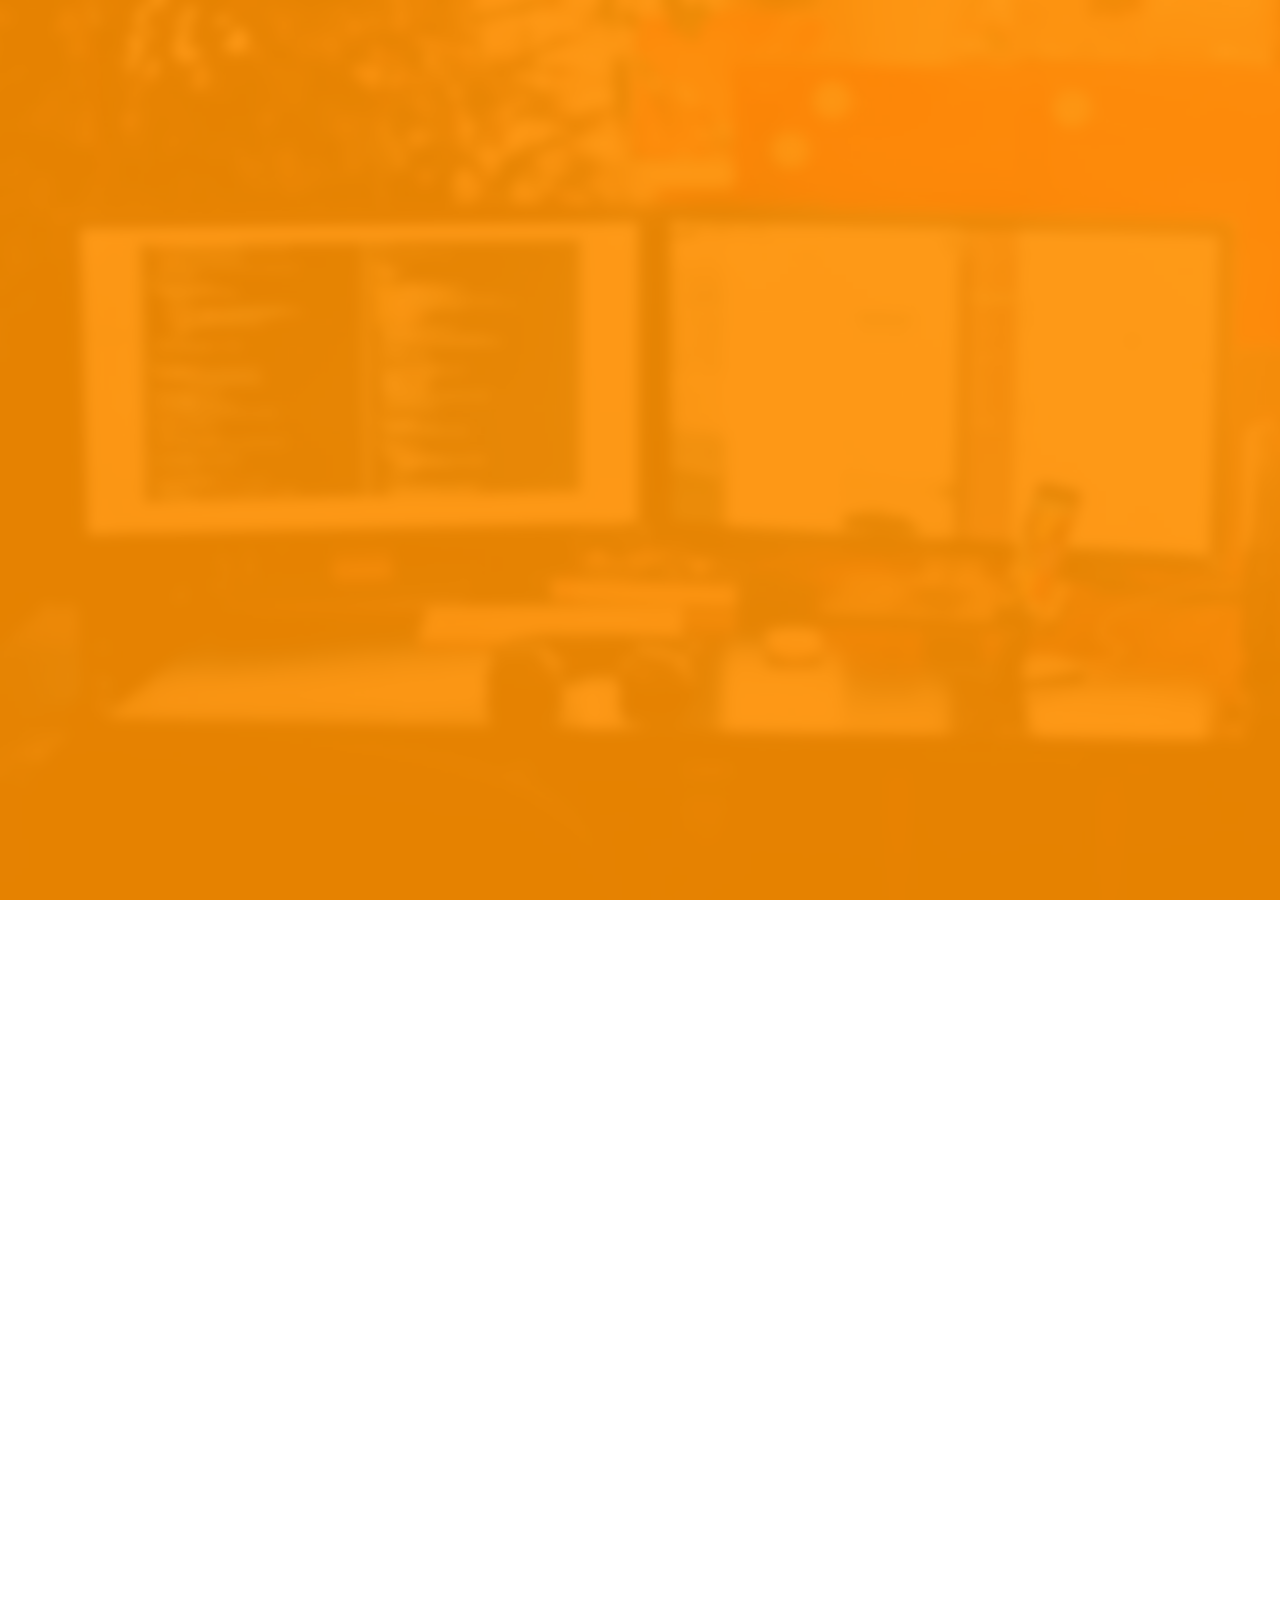
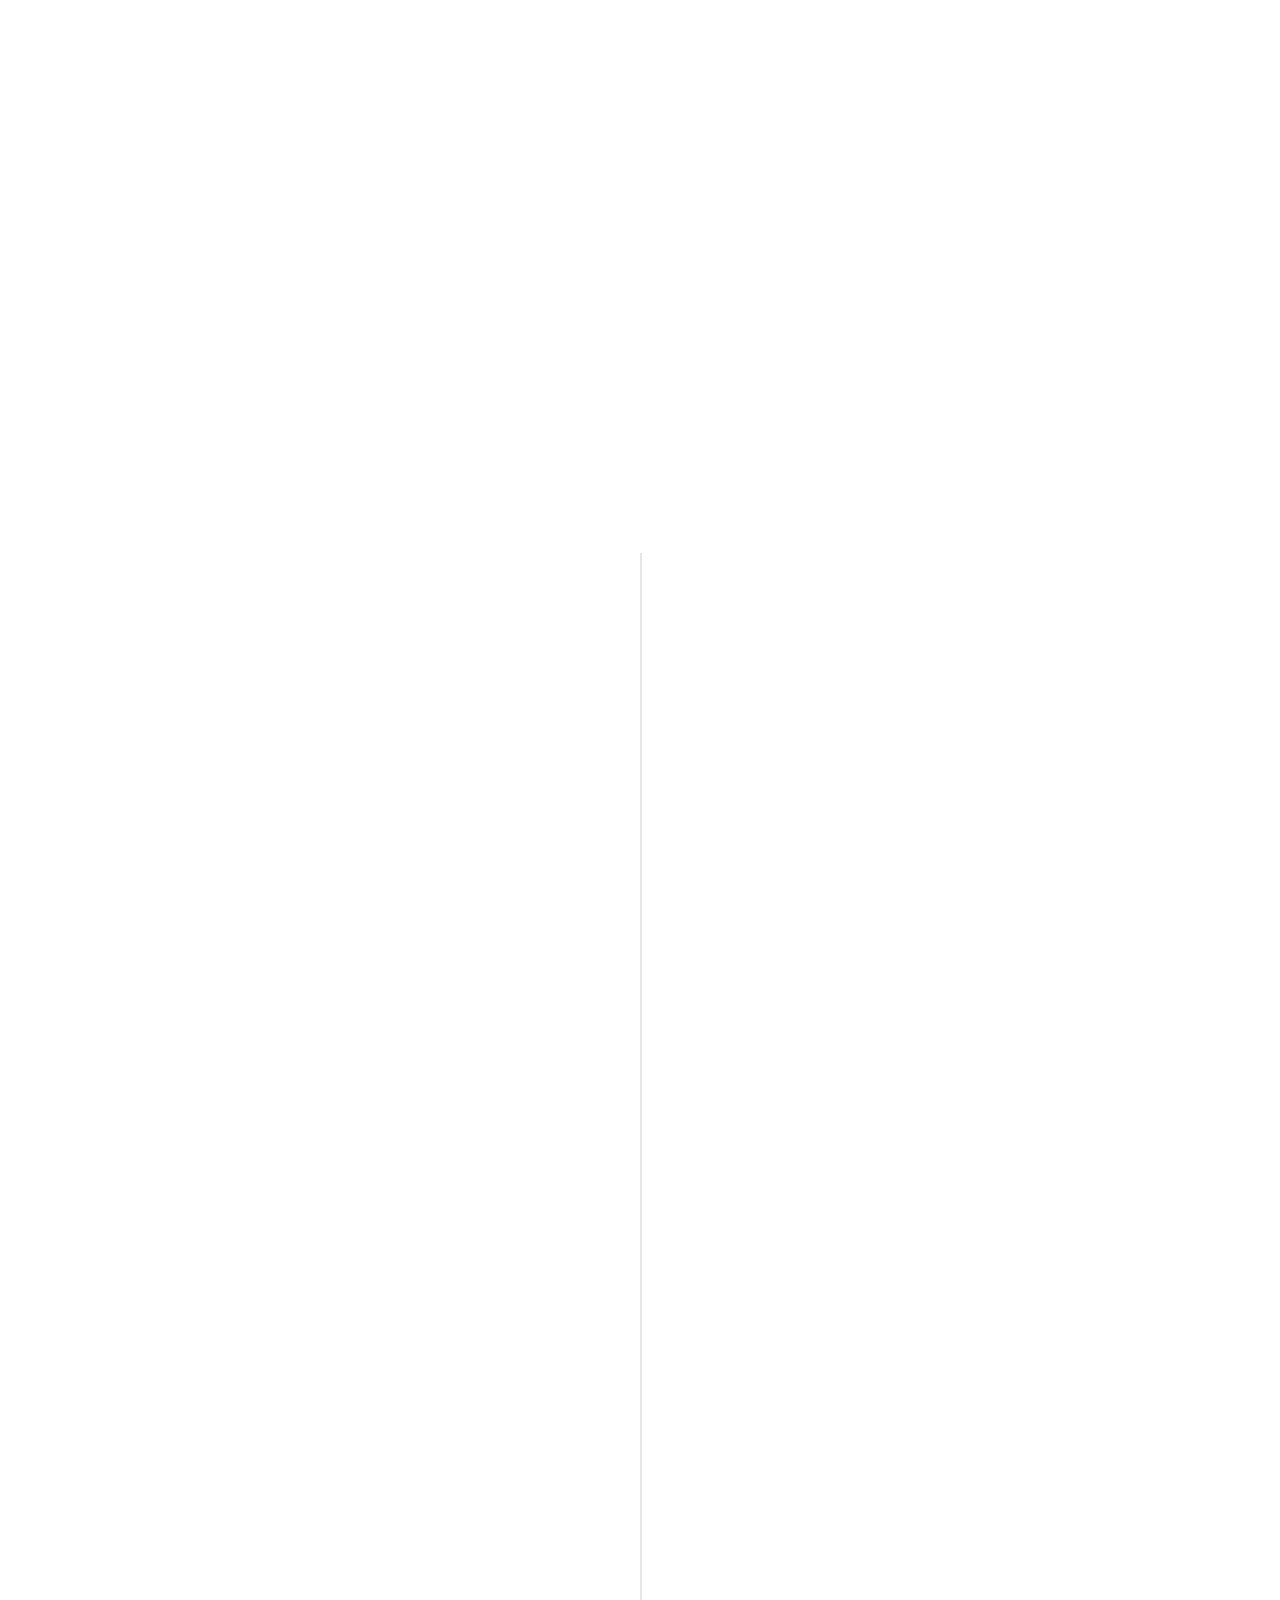
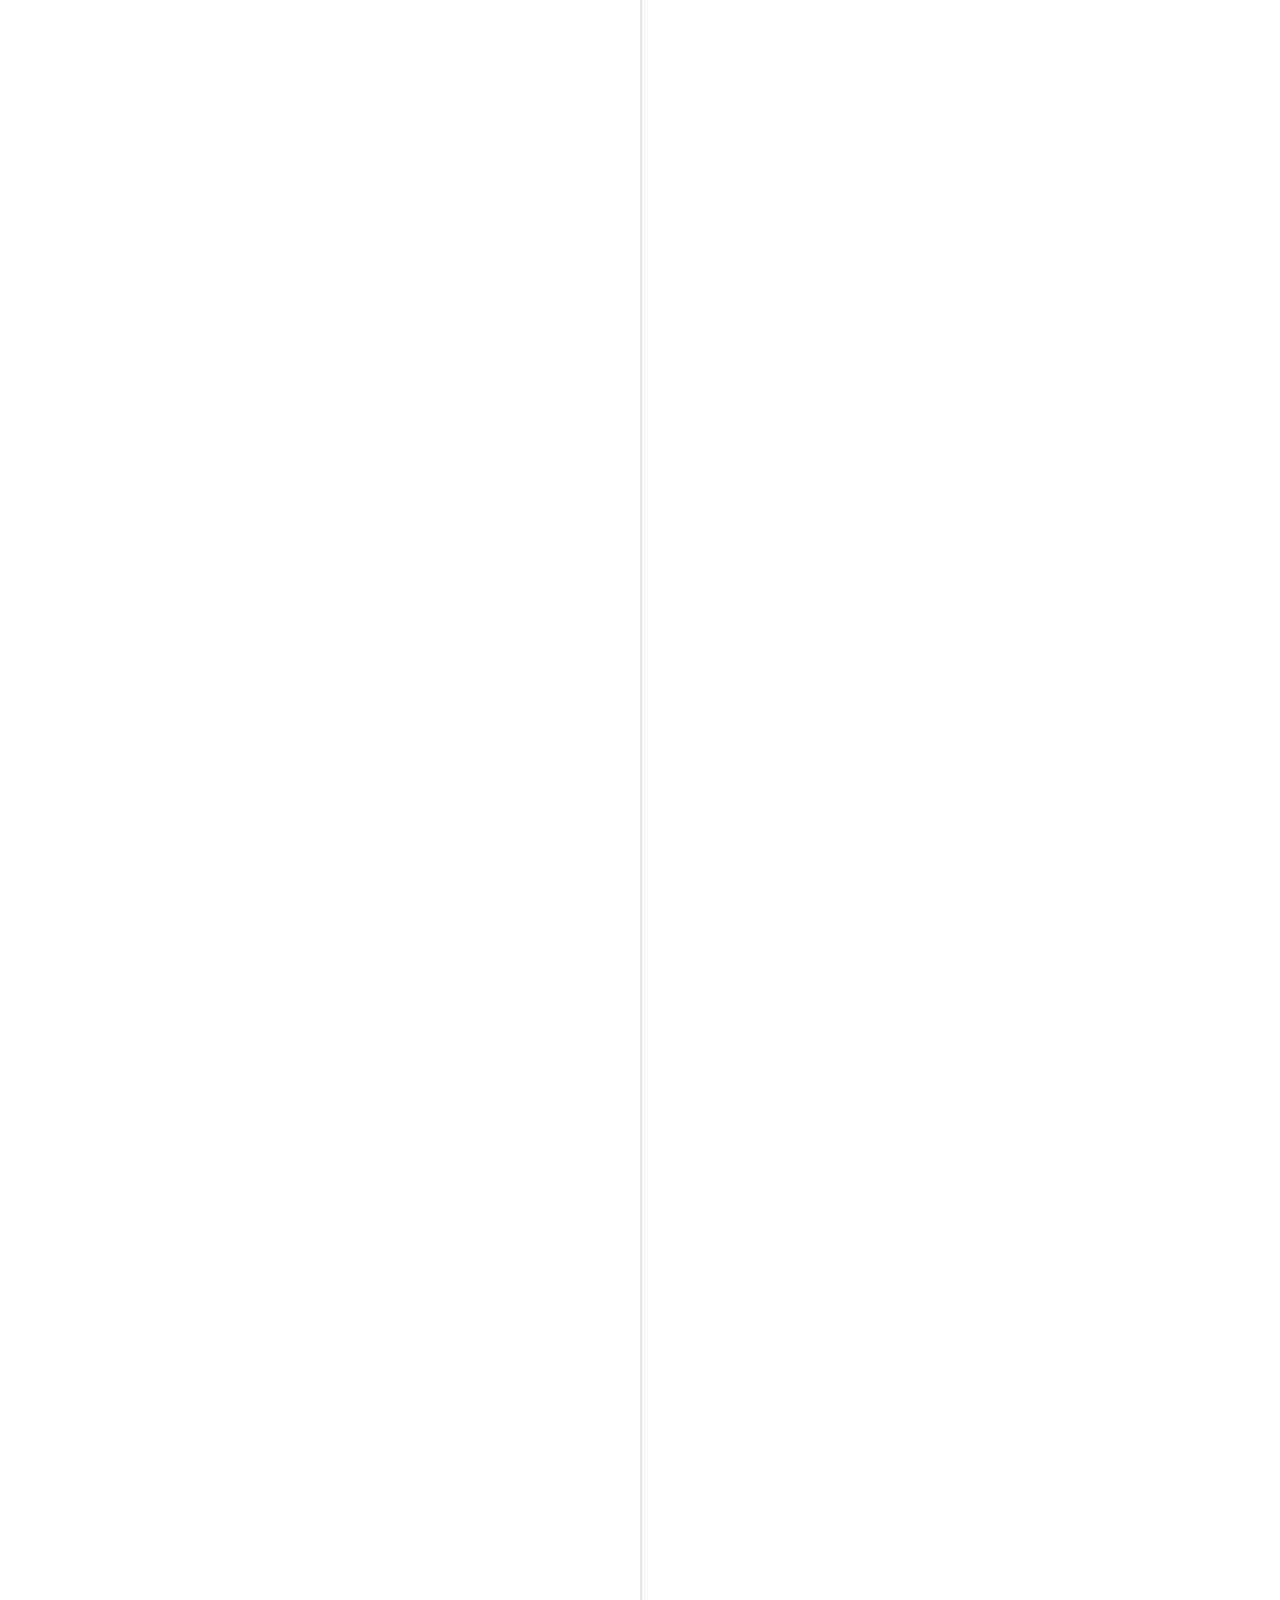
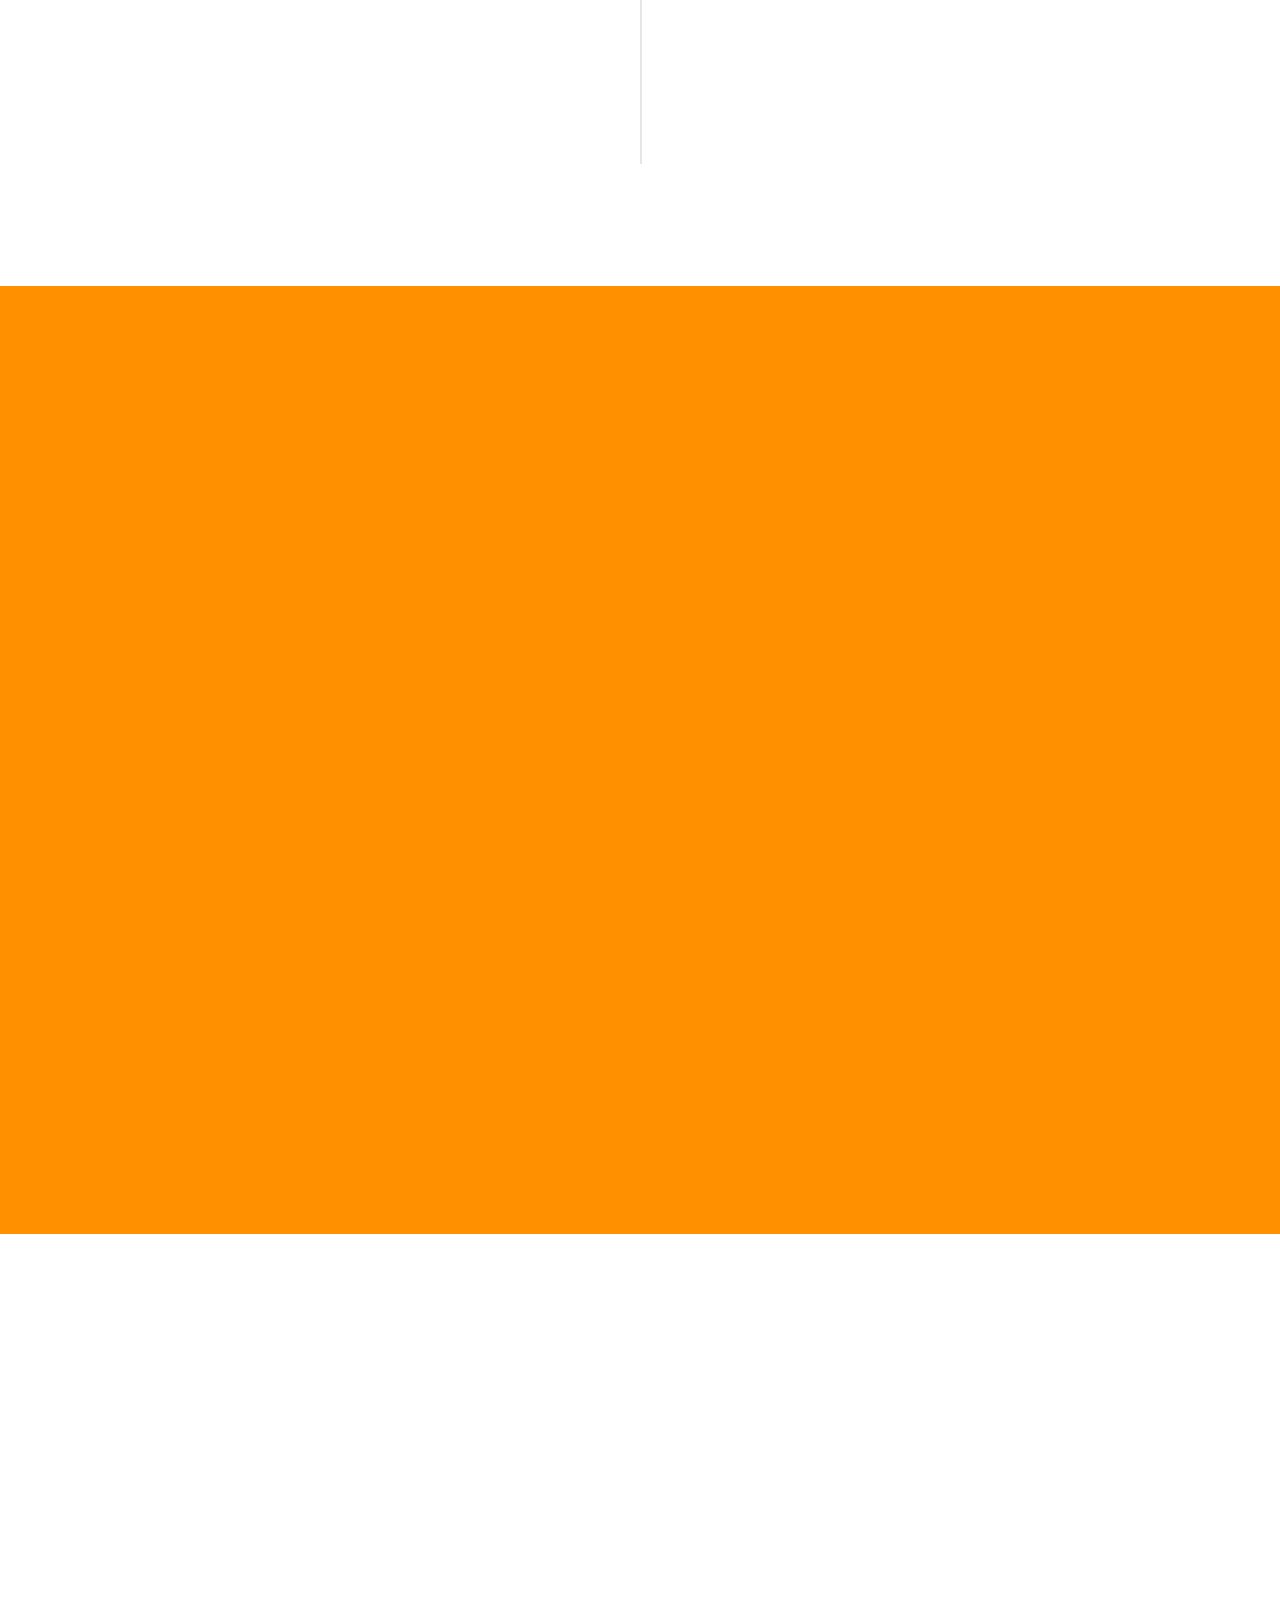
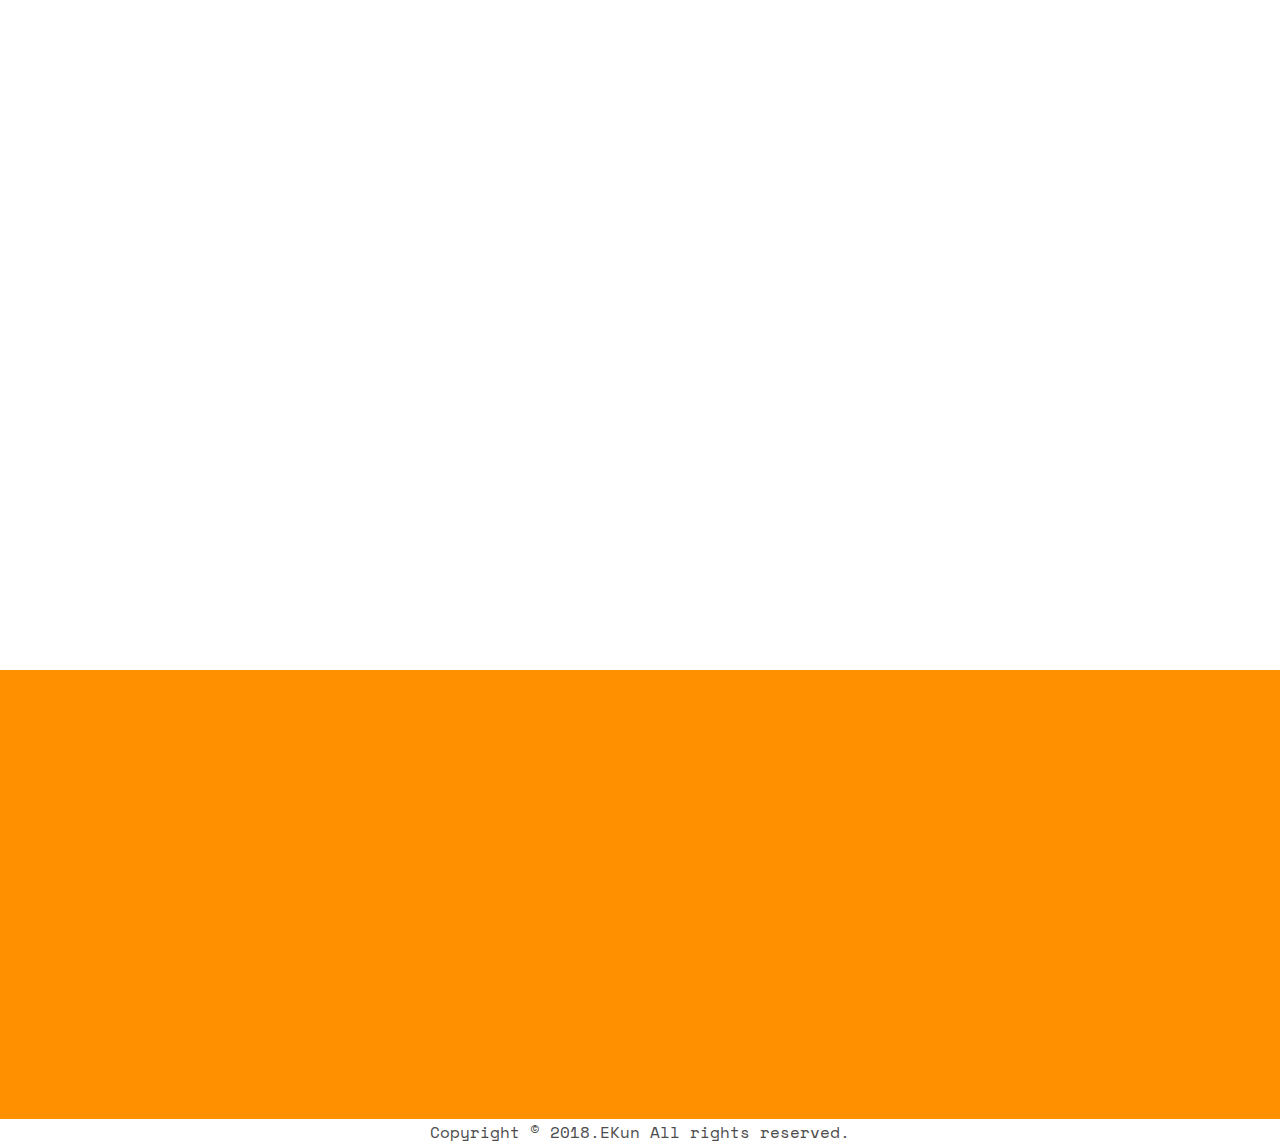
<file: index.html>
<!DOCTYPE HTML>
<html>
<head>
<meta charset="utf-8">
<meta http-equiv="X-UA-Compatible" content="IE=edge">
<title>Home</title>
<meta name="viewport" content="width=device-width, initial-scale=1">
<meta name="description" content="" />
<meta name="keywords" content="" />
<meta name="author" content="" />
<!-- Facebook and Twitter integration -->
<meta property="og:title" content=""/>
<meta property="og:image" content=""/>
<meta property="og:url" content=""/>
<meta property="og:site_name" content=""/>
<meta property="og:description" content=""/>
<meta name="twitter:title" content="" />
<meta name="twitter:image" content="" />
<meta name="twitter:url" content="" />
<meta name="twitter:card" content="" />

<link href="https://fonts.googleapis.com/css?family=Space+Mono" rel="stylesheet">
<link href="https://fonts.googleapis.com/css?family=Kaushan+Script" rel="stylesheet">

<!-- Animate.css -->
<link rel="stylesheet" href="css/animate.css">
<!-- Icomoon Icon Fonts-->
<link rel="stylesheet" href="css/icomoon.css">
<!-- Bootstrap  -->
<link rel="stylesheet" href="css/bootstrap.css">

<!-- Theme style  -->
<link rel="stylesheet" href="css/style.css">

<!-- Modernizr JS -->
<script src="js/modernizr-2.6.2.min.js"></script>
<!-- FOR IE9 below -->
<!--[if lt IE 9]>
<script src="js/respond.min.js"></script>
<![endif]-->
<script src="layer/dist/jquery.min.js"></script>
<script src="layer/dist/layer.js"></script>
</head>
<body>
	
<div class="fh5co-loader"></div>

<div id="page">	
<header id="fh5co-header" class="fh5co-cover js-fullheight" role="banner" style="background-image:url(images/cover_bg_3.jpg);" data-stellar-background-ratio="0.5">
	<div class="overlay"></div>
	<div class="container">
		<div class="row">
			<div class="col-md-8 col-md-offset-2 text-center">
				<div class="display-t js-fullheight">
					<div class="display-tc js-fullheight animate-box" data-animate-effect="fadeIn">
						<div onClick="myself()" class="profile-thumb" style="background: url(images/myself.jpg);"></div>
						<h1><span>Ekun</span></h1>
						<h3><span>前端开发工程师</span></h3>
						<p>
							<ul class="fh5co-social-icons">
								<li>
									<a onClick="phone()" data-toggle="tooltip" data-placement="bottom" title="156 0298 2412"><i class="icon-phone"></i></a>
							  </li>
								<li>
									<a onClick="wechat()" data-toggle="tooltip" data-placement="bottom" title="点击加我微信"><i class="icon-qrcode"></i></a>
							  </li>
								<li>
								  <a onClick="email()" data-toggle="tooltip" data-placement="bottom" title="1455211134@qq.com"><i class="icon-mail"></i></a>
							  </li>
								<li>
									<a onClick="address()" data-toggle="tooltip" data-placement="bottom" title="广东深圳"><i class="icon-location"></i></a>
							  </li>
							</ul>
						</p>
					</div>
				</div>
			</div>
		</div>
	</div>
</header>

<div id="fh5co-about" class="animate-box">
	<div class="container">
		<div class="row">
			<div class="col-md-8 col-md-offset-2 text-center fh5co-heading">
				<h2>About Me</h2>
			</div>
		</div>
		<div class="row">
			<div class="col-md-4">
				<ul class="info">
					<li><span class="first-block">姓名：</span><span class="second-block">杨一锟</span></li>
					<li><span class="first-block">电话：</span><span class="second-block">156 0298 2412</span></li>
					<li><span class="first-block">邮箱：</span><span class="second-block">1455211134@qq.com</span></li>
					<li><span class="first-block">网站：</span><span class="second-block">www.ekun.online</span></li>
					<li><span class="first-block">地址：</span><span class="second-block">广东 深圳</span></li>
				</ul>
			</div>
			<div class="col-md-8">
				<h2>您好哈！</br/>欢迎来到我的主页！</h2>
				<p>我来自深圳，2019年应届毕业生一枚，现在寻求前端开发的相关工作，如果您恰好需要人，而我也恰好符合您公司用人标准，尽快和我联系吧，谢谢。</p>
				<p>我在校学习的专业是物联网应用技术，专业课程里涉及到了许多与前端有关知识，自己兴趣也在这一块，课余也在不断学习新的知识来充实自己，目前学习方向主要在前端开发方面，但是数据库这些也有接触，今后的职业规划是朝着全栈发展。</p>
				<p>目前，熟悉W3C标准，熟练掌握DIV+CSS页面架构和布局，能应用HTML（HTML5）+CSS(3.0)+JavaScript技术开发符合W3C规范的前端页面，并对主流的浏览器的兼容性有一定了解。</p>
				<p>具备良好的分析、解决问题的能力，重视团队合作，拥有良好的沟通能力。</p>
				<p>关注新兴互联网，喜欢互联网相关的知识，希望从事互联网产品、前端开发等技术岗位。</p>
				<p>
					<ul class="fh5co-social-icons">
						<li>
								<a onClick="phone()" data-toggle="tooltip" data-placement="bottom" title="156 0298 2412"><i class="icon-phone"></i></a>
							  </li>
								<li>
									<a onClick="wechat()" data-toggle="tooltip" data-placement="bottom" title="点击加我微信"><i class="icon-qrcode"></i></a>
							  </li>
								<li>
								  <a onClick="email()" data-toggle="tooltip" data-placement="bottom" title="1455211134@qq.com"><i class="icon-mail"></i></a>
							  </li>
								<li><a onClick="address()" data-toggle="tooltip" data-placement="bottom" title="广东深圳"><i class="icon-location"></i></a>
							  </li>
					</ul>
				</p>
			</div>
		</div>
	</div>
</div>

<div id="fh5co-resume" class="fh5co-bg-color">
	<div class="container">
		<div class="row animate-box">
			<div class="col-md-8 col-md-offset-2 text-center fh5co-heading">
				<h2>My Resume</h2>
			</div>
		</div>
		<div class="row">
			<div class="col-md-12 col-md-offset-0">
				<ul class="timeline">
					<li class="timeline-heading text-center animate-box">
						<div><h3>工作经历</h3></div>
					</li>
					<li class="animate-box timeline-unverted">
						<div class="timeline-badge"><i class="icon-suitcase"></i></div>
						<div class="timeline-panel">
							<div class="timeline-heading">
								<h3 class="timeline-title">AI语音魔镜 项目组长</h3>
								<span class="company">2017.10--2018.10</span>
							</div>
							<div class="timeline-body">
								<p>⒈项目以DuerOS开发平台为基础，自主搭建智能语音交互环境，配置相关的技能，让 镜子能够实现与人语音互动，同时基于Web的实时终端镜面，可使用户便捷获取时 间、天气、新闻、日程提醒等信息并进行交互，为物联网时代提供一种智能化的生活 体验；</p> 
								<p>⒉担任项目组长，负责后台代码编写、协调小组成员工作、参与项目测试；</p> 
								<p>⒊该项目在2018广东省大学生电子设计竞赛中获得二等奖。</p>
							</div>
						</div>
					</li>
					<li class="timeline-inverted animate-box">
						<div class="timeline-badge"><i class="icon-suitcase"></i></div>
						<div class="timeline-panel">
							<div class="timeline-heading">
								<h3 class="timeline-title">Rebirth官网前端界面开发</h3>
								<span class="company">2017.08--2017.12</span>
							</div>
							<div class="timeline-body">
								<p>1.轮滑运动装备销售、活动资讯发布网站；</p>
								<p>2.负责网站前端界面设计与代码编写。</p>
							</div>
						</div>
					</li>
					<li class="animate-box timeline-unverted">
						<div class="timeline-badge"><i class="icon-suitcase"></i></div>
						<div class="timeline-panel">
							<div class="timeline-heading">
								<h3 class="timeline-title">风影轮滑协会 网站主创人</h3>
								<span class="company">2017.05--2017.09</span>
							</div>
							<div class="timeline-body">
								<p>1.轮滑运动相关网站，用于社团宣传、活动资讯、轮滑教学，同时设立广告位推销商品 以增加社团经费收入；</p> 
								<p>2.全面负责网站的策划、美工、后台代码编写和已有程序维护及网络安全问题。</p>
							</div>
						</div>
					</li>

					<br>
					<li class="timeline-heading text-center animate-box">
						<div><h3>教育背景</h3></div>
					</li>
					<li class="timeline-inverted animate-box">
						<div class="timeline-badge"><i class="icon-graduation-cap"></i></div>
						<div class="timeline-panel">
							<div class="timeline-heading">
								<h3 class="timeline-title">深圳大学 本科（成人自考）</h3>
								<span class="company">2017.09--2019.06</span>
							</div>
							<div class="timeline-body">
								<p>专业：销售管理</p>
							</div>
						</div>
					</li>
					<li class="animate-box timeline-unverted">
						<div class="timeline-badge"><i class="icon-graduation-cap"></i></div>
						<div class="timeline-panel">
							<div class="timeline-heading">
								<h3 class="timeline-title">深圳职业技术学院 专科</h3>
								<span class="company">2016.09--2019.06</span>
							</div>
							<div class="timeline-body">
								<p>专业：物联网应用技术</p>
								<p>相关课程：网页设计与制作、物联网APP开发入门、SQL Server 2008数据库及应用、 Android移动应用开发、ASP.NET动态Web开发、RFID技术、Zigbee技术、电路基础、电子线路板设计（CAD）、AVR单片机项目开发、STM32嵌入式控制器开发、C语言 </p>
							</div>
						</div>
					</li>
					<br>
					<li class="timeline-heading text-center animate-box">
						<div><h3>在校经历</h3></div>
					</li>
					<li class="timeline-inverted animate-box">
						<div class="timeline-badge"><i class="icon-trophy4"></i></div>
						<div class="timeline-panel">
							<div class="timeline-heading">
								<h3 class="timeline-title">“优秀学生干部”荣誉称号</h3>
								<span class="company">2018.10</span>
							</div>
						</div>
					</li>
					<li class="animate-box timeline-unverted">
						<div class="timeline-badge"><i class="icon-trophy4"></i></div>
						<div class="timeline-panel">
							<div class="timeline-heading">
								<h3 class="timeline-title">国家励志奖学金</h3>
								<span class="company">2018.10</span>
							</div>
						</div>
					</li>
					<li class="timeline-inverted animate-box">
						<div class="timeline-badge"><i class="icon-trophy4"></i></div>
						<div class="timeline-panel">
							<div class="timeline-heading">
								<h3 class="timeline-title">2018广东省大学生电子设计竞赛 二等奖</h3>
								<span class="company">2018.09</span>
							</div>
						</div>
					</li>
					<li class="animate-box timeline-unverted">
						<div class="timeline-badge"><i class="icon-trophy4"></i></div>
						<div class="timeline-panel">
							<div class="timeline-heading">
								<h3 class="timeline-title">计算机学院网页设计大赛 优秀奖</h3>
								<span class="company">2018.05</span>
							</div>
						</div>
					</li>
					<li class="timeline-inverted animate-box">
						<div class="timeline-badge"><i class="icon-trophy4"></i></div>
						<div class="timeline-panel">
							<div class="timeline-heading">
								<h3 class="timeline-title">“优秀宣传大使”荣誉称号 </h3>
								<span class="company">2018.04</span>
							</div>
						</div>
					</li>
					<li class="animate-box timeline-unverted">
						<div class="timeline-badge"><i class="icon-trophy4"></i></div>
						<div class="timeline-panel">
							<div class="timeline-heading">
								<h3 class="timeline-title">校级三等奖学金</h3>
								<span class="company">2018.03</span>
							</div>
						</div>
					</li>
					<li class="timeline-inverted animate-box">
						<div class="timeline-badge"><i class="icon-trophy4"></i></div>
						<div class="timeline-panel">
							<div class="timeline-heading">
								<h3 class="timeline-title">国家励志奖学金</h3>
								<span class="company">2017.10</span>
							</div>
						</div>
					</li>
					<li class="animate-box timeline-unverted">
						<div class="timeline-badge"><i class="icon-trophy4"></i></div>
						<div class="timeline-panel">
							<div class="timeline-heading">
								<h3 class="timeline-title">“三好学生”荣誉称号</h3>
								<span class="company">2017.10</span>
							</div>
						</div>
					</li>
					<li class="timeline-inverted animate-box">
						<div class="timeline-badge"><i class="icon-trophy4"></i></div>
						<div class="timeline-panel">
							<div class="timeline-heading">
								<h3 class="timeline-title">电信学院智能家居创新创意制作 一等奖</h3>
								<span class="company">2017.04</span>
							</div>
						</div>
					</li>
					<li class="animate-box timeline-unverted">
						<div class="timeline-badge"><i class="icon-trophy4"></i></div>
						<div class="timeline-panel">
							<div class="timeline-heading">
								<h3 class="timeline-title">风影轮滑协会 会长</h3>
								<span class="company">2017.04--2018.04</span>
							</div>
							<div class="timeline-body">
								<p>1.管理并支持社团的整体运转、组织培训、活动策划，完善社团章程与制度；</p>
								<p> 2.策划深圳市高校轮滑联盟新生联赛，获活动赞助2000元，并在校“社团招 标”活动中获得奖项和物资支持； </p>
								<p>3.任职期间社团招新共128人，创社团历史之最。并在学校年度社团管理工作评比 中获“四星级社团”称号；</p>
								<p>4.自主策划并自主搭建社团宣传网站；</p>
								<p>5.任职期间获“优秀学生干部”荣誉称号；</p>
								<p>6.提高了自身组织能力、领导能力、团队合作能力。</p>
							</div>
						</div>
					</li>
				</ul>
			</div>
		</div>
	</div>
</div>

<div id="fh5co-work" class="fh5co-bg-dark">
	<div class="container">
		<div class="row animate-box">
			<div class="col-md-8 col-md-offset-2 text-center fh5co-heading">
				<h2>Work</h2>
			</div>
		</div>
		<div class="row">
			<div class="col-md-3 text-center col-padding animate-box">
				<a href="#" class="work" style="background-image: url(images/portfolio-1.jpeg);">
					<div class="desc">
						<h3>AI语音魔镜</h3>
						<span>一面会说话的镜子</span>
					</div>
				</a>
			</div>
			<div class="col-md-3 text-center col-padding animate-box">
				<a href="mojing/index.php" class="work" style="background-image: url(images/portfolio-2.jpg);">
					<div class="desc">
						<h3>魔镜界面</h3>
						<span>基于web实时终端界面</span>
					</div>
				</a>
			</div>
			<div class="col-md-3 text-center col-padding animate-box">
				<a href="rebirth/index.html" class="work" style="background-image: url(images/porfolio-3.jpg);">
					<div class="desc">
						<h3>Rebirth官网</h3>
						<span>轮滑运动商城</span>
					</div>
				</a>
			</div>
			<div class="col-md-3 text-center col-padding animate-box">
				<a href="fengying/index.html" class="work" style="background-image: url(images/portfolio-4.jpg);">
					<div class="desc">
						<h3>风影轮滑协会</h3>
						<span>社团宣传网站</span>
					</div>
				</a>
			</div>
			
			<div class="col-md-3 text-center col-padding animate-box">
				<a href="#" class="work" style="background-image: url(images/3d.jpg);">
					<div class="desc">
						<h3>3D打印</h3>
						<span>3D打印爱好者</span>
					</div>
				</a>
			</div>
			<div class="col-md-3 text-center col-padding animate-box">
				<a href="#" class="work" style="background-image: url(images/portfolio-8.jpg);">
					<div class="desc">
						<h3>小木屋电子秤</h3>
						<span>一款与众不同的电子秤</span>
					</div>
				</a>
			</div>
			<div class="col-md-3 text-center col-padding animate-box">
				<a href="#" class="work" style="background-image: url(images/portfolio-7.jpg);">
					<div class="desc">
						<h3>DIY无人机</h3>
						<span>无人机爱好者</span>
					</div>
				</a>
			</div>
			<div class="col-md-3 text-center col-padding animate-box">
				<a href="#" class="work" style="background-image: url(images/portfolio-9.jpg);">
					<div class="desc">
						<h3>智能安防系统</h3>
						<span>基于51单片机开发的防火防盗的报警器</span>
					</div>
				</a>
			</div>
		</div>
	</div>
</div>

<div id="fh5co-skills" class="animate-box">
	<div class="container">
		<div class="row">
			<div class="col-md-8 col-md-offset-2 text-center fh5co-heading">
				<h2>Skills</h2>
			</div>
		</div>
		<div class="row row-pb-md">
			<div class="col-md-3 col-sm-6 col-xs-12 text-center">
				<div class="chart" data-percent="90"><span><strong>HTML5</strong>90%</span></div>
			</div>
			<div class="col-md-3 col-sm-6 col-xs-12 text-center">
				<div class="chart" data-percent="90"><span><strong>CSS3</strong>90%</span></div>
			</div>
			<div class="col-md-3 col-sm-6 col-xs-12 text-center">
				<div class="chart" data-percent="70"><span><strong>JavaScript</strong>70%</span></div>
			</div>
			<div class="col-md-3 col-sm-6 col-xs-12 text-center">
				<div class="chart" data-percent="45"><span><strong>jQuery</strong>45%</span></div>
			</div>
			<div class="col-md-3 col-sm-6 col-xs-12 text-center">
							<div class="chart" data-percent="70"><span><strong>C</strong>70%</span></div>
						</div>
			<div class="col-md-3 col-sm-6 col-xs-12 text-center">
				<div class="chart" data-percent="60"><span><strong>ASP.NET</strong>60%</span></div>
			</div>
			<div class="col-md-3 col-sm-6 col-xs-12 text-center">
				<div class="chart" data-percent="50"><span><strong>MySQL</strong>50%</span></div>
			</div>
			<div class="col-md-3 col-sm-6 col-xs-12 text-center">
				<div class="chart" data-percent="40"><span><strong>Java</strong>40%</span></div>
			</div>
		</div>
		<div class="row">
			<div class="col-md-6">
				<div class="progress-wrap">
					<h3><span class="name-left">PhotosShop</span><span class="value-right">80%</span></h3>
					<div class="progress">
					  <div class="progress-bar progress-bar-1 progress-bar-striped active" role="progressbar"
					  aria-valuenow="80" aria-valuemin="0" aria-valuemax="100" style="width:80%">
					  </div>
					</div>
				</div>
				<div class="progress-wrap">
					<h3><span class="name-left">绘声绘影</span><span class="value-right">90%</span></h3>
					<div class="progress">
					  <div class="progress-bar progress-bar-2 progress-bar-striped active" role="progressbar"
					  aria-valuenow="90" aria-valuemin="0" aria-valuemax="100" style="width:90%">
					  </div>
					</div>
				</div>
				<div class="progress-wrap">
					<h3><span class="name-left">CAD绘图</span><span class="value-right">80%</span></h3>
					<div class="progress">
					  <div class="progress-bar progress-bar-3 progress-bar-striped active" role="progressbar"
					  aria-valuenow="80" aria-valuemin="0" aria-valuemax="100" style="width:80%">
					  </div>
					</div>
				</div>
			</div>
			<div class="col-md-6">
				<div class="progress-wrap">
					<h3><span class="name-left">Design</span><span class="value-right">90%</span></h3>
					<div class="progress">
					  <div class="progress-bar progress-bar-5 progress-bar-striped active" role="progressbar"
					  aria-valuenow="90" aria-valuemin="0" aria-valuemax="100" style="width:90%">
					  </div>
					</div>
				</div>
				<div class="progress-wrap">
					<h3><span class="name-left">3D one/123D</span><span class="value-right">90%</span></h3>
					<div class="progress">
					  <div class="progress-bar progress-bar-striped active" role="progressbar"
					  aria-valuenow="90" aria-valuemin="0" aria-valuemax="100" style="width:90%">
					  </div>
					</div>
				</div>
				<div class="progress-wrap">
					<h3><span class="name-left">Android</span><span class="value-right">50%</span></h3>
					<div class="progress">
					  <div class="progress-bar progress-bar-1 progress-bar-striped active" role="progressbar"
					  aria-valuenow="50" aria-valuemin="0" aria-valuemax="100" style="width:50%">
					  </div>
					</div>
				</div>
			</div>
		</div>
	</div>
</div>


<div id="fh5co-started" class="fh5co-bg-dark">
	<div class="overlay"></div>
	<div class="container">
		<div class="row animate-box">
			<div class="col-md-8 col-md-offset-2 text-center fh5co-heading">
				<h2>关于我</h2>
				<p>如果想了解更多，欢迎和我联系！</p>
				<p><a onclick='wechat()' class="btn btn-default btn-lg">联系我</a></p>
			</div>
		</div>
	</div>
</div>


<div id="fh5co-footer">
	<div class="container">
		<div class="row">
			<div class="col-md-12">
				<p>Copyright &copy; 2018.EKun All rights reserved.</p>
			</div>
		</div>
	</div>
</div>

<div class="gototop js-top">
	<a href="#" class="js-gotop"><i class="icon-arrow-up22"></i></a>
</div>

<!-- jQuery -->
<script src="js/jquery.min.js"></script>
<!-- jQuery Easing -->
<script src="js/jquery.easing.1.3.js"></script>
<!-- Bootstrap -->
<script src="js/bootstrap.min.js"></script>
<!-- Waypoints -->
<script src="js/jquery.waypoints.min.js"></script>
<!-- Stellar Parallax -->
<script src="js/jquery.stellar.min.js"></script>
<!-- Easy PieChart -->
<script src="js/jquery.easypiechart.min.js"></script>
<!-- Google Map -->
<!---<script src="https://maps.googleapis.com/maps/api/js?key=AIzaSyCefOgb1ZWqYtj7raVSmN4PL2WkTrc-KyA&sensor=false"></script>--->
<script src="js/google_map.js"></script>

<!-- Main -->
<script src="js/main.js"></script>
<script>
function myself(){
layer.ready(function(){
	layer.msg('这小哥帅气吗？', {
  time: 0 //不自动关闭
  ,btn: ['帅','呃']
  ,yes: function(index){
	  layer.close(index);
    layer.msg('哈哈，谢谢您的赞美 O.o', {
      icon: 6
      ,btn: ['嘻','嘻','嘻']
    });
  }
});
});
}
	
function phone(){
layer.ready(function(){ 
	layer.msg('我手机号是<br/>156 0298 2412', {
  time: 0 //不自动关闭
  ,btn: ['联系我','打扰了']
  ,yes: function(index){
	  layer.close(index);
    layer.msg('等你电话噢 O.o', {
      icon: 6
      ,btn: ['嗷','嗷','嗷']
    });
  }
});
});
}
function email(){
layer.ready(function(){
	layer.msg('我邮箱是<br/>1455211134@qq.com', {
  time: 0 //不自动关闭
  ,btn: ['联系我','打扰了']
  ,yes: function(index){
	  layer.close(index);
    layer.msg('等你邮件噢 O.o', {
      icon: 6
      ,btn: ['嗷','嗷','嗷']
    });
  }
});
});
}

function address(){
layer.ready(function(){
	layer.msg('我在<br/>广东 深圳', {
  time: 0 //不自动关闭
  ,btn: ['巧了','哦']
  ,yes: function(index){
	  layer.close(index);
    layer.msg('哦，那真是太巧了 O.o', {
      icon: 6
      ,btn: ['哈','哈','哈']
    });
  }
});
});
}

function wechat(){
layer.ready(function(){
	var img='<img src="images/wechat.jpg">'
	layer.open({
  type: 1,
  title: '您好，如有需要，可以加我微信',
  closeBtn: 0,
		area:'512px',
  skin: 'layui-layer-nobg', //没有背景色
  shadeClose: true,
  content:img
});
});
}
	
</script>
</body>
</html>
</file>
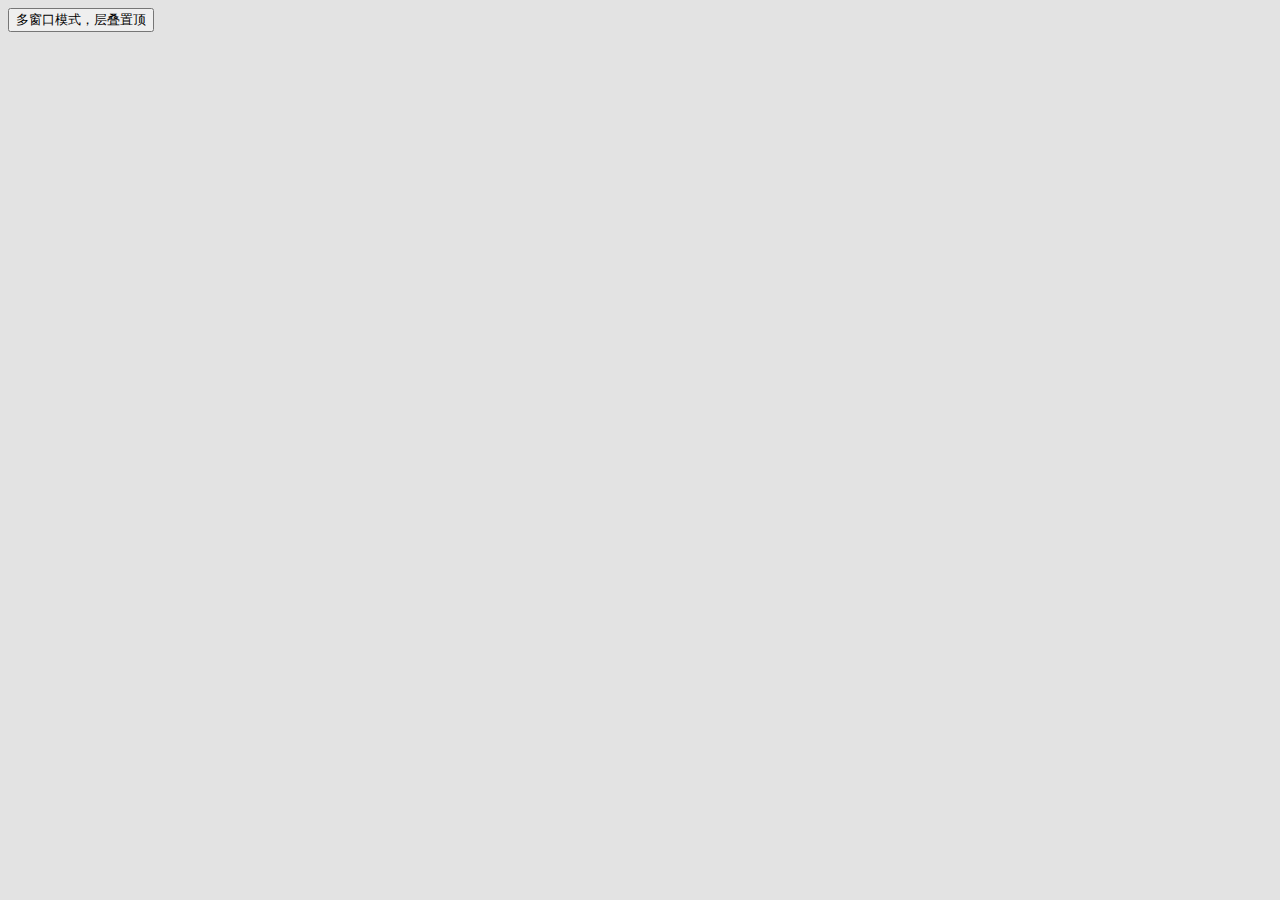
<file: layer/demo - 副本.html>
﻿<!DOCTYPE html>
<html>
<head>
  <meta charset="utf-8">
  <title>layer-更懂你的web弹窗解决方案</title>

  <style>
  html{background-color:#E3E3E3; font-size:14px; color:#000; font-family:'华文楷体'}
  a,a:hover{ text-decoration:none;}
  pre{font-family:'华文楷体'}
  #about_hide{display:none}
  .layer_text{background-color:#fff; padding:20px;}
  .layer_text p{margin-bottom: 10px; text-indent: 2em; line-height: 23px;}
  .button{display:inline-block; *display:inline; *zoom:1; line-height:30px; padding:0 20px; background-color:#56B4DC; color:#fff; font-size:14px; border-radius:3px; cursor:pointer; font-weight:normal;}
  .photos-demo img{width:200px;}
  </style>
  
  <script src="dist/jquery.min.js"></script>
  <script src="dist/layer.js"></script>
  
  
  
</head>
<body>

<button data-method="setTop" class="layui-btn" onclick="windows()">多窗口模式，层叠置顶</button>

<script>
	
function windows(){
layer.ready(function(){ 
  layer.open({
    type: 2,
    title: '在线音乐',
    maxmin: true,
    area: ['950px', '600px'],
    content: 'https://www.xiami.com/play',
    
  });
});
}	
</script>

</body>
</html>
</file>
<file: css/icomoon.css>
@font-face {
    font-family: 'icomoon';
    src:    url('fonts/icomoon.eot?1oniuf');
    src:    url('fonts/icomoon.eot?1oniuf#iefix') format('embedded-opentype'),
        url('fonts/icomoon.ttf?1oniuf') format('truetype'),
        url('fonts/icomoon.woff?1oniuf') format('woff'),
        url('fonts/icomoon.svg?1oniuf#icomoon') format('svg');
    font-weight: normal;
    font-style: normal;
}

[class^="icon-"], [class*=" icon-"] {
    /* use !important to prevent issues with browser extensions that change fonts */
    font-family: 'icomoon' !important;
    speak: none;
    font-style: normal;
    font-weight: normal;
    font-variant: normal;
    text-transform: none;
    line-height: 1;

    /* Better Font Rendering =========== */
    -webkit-font-smoothing: antialiased;
    -moz-osx-font-smoothing: grayscale;
}

.icon-mobile:before {
    content: "\e000";
}
.icon-laptop:before {
    content: "\e001";
}
.icon-desktop:before {
    content: "\e002";
}
.icon-tablet:before {
    content: "\e003";
}
.icon-phone:before {
    content: "\e004";
}
.icon-document:before {
    content: "\e005";
}
.icon-documents:before {
    content: "\e006";
}
.icon-search:before {
    content: "\e007";
}
.icon-clipboard:before {
    content: "\e008";
}
.icon-newspaper:before {
    content: "\e009";
}
.icon-notebook:before {
    content: "\e00a";
}
.icon-book-open:before {
    content: "\e00b";
}
.icon-browser:before {
    content: "\e00c";
}
.icon-calendar:before {
    content: "\e00d";
}
.icon-presentation:before {
    content: "\e00e";
}
.icon-picture:before {
    content: "\e00f";
}
.icon-pictures:before {
    content: "\e010";
}
.icon-video:before {
    content: "\e011";
}
.icon-camera:before {
    content: "\e012";
}
.icon-printer:before {
    content: "\e013";
}
.icon-toolbox:before {
    content: "\e014";
}
.icon-briefcase:before {
    content: "\e015";
}
.icon-wallet:before {
    content: "\e016";
}
.icon-gift:before {
    content: "\e017";
}
.icon-bargraph:before {
    content: "\e018";
}
.icon-grid:before {
    content: "\e019";
}
.icon-expand:before {
    content: "\e01a";
}
.icon-focus:before {
    content: "\e01b";
}
.icon-edit:before {
    content: "\e01c";
}
.icon-adjustments:before {
    content: "\e01d";
}
.icon-ribbon:before {
    content: "\e01e";
}
.icon-hourglass:before {
    content: "\e01f";
}
.icon-lock:before {
    content: "\e020";
}
.icon-megaphone:before {
    content: "\e021";
}
.icon-shield:before {
    content: "\e022";
}
.icon-trophy:before {
    content: "\e023";
}
.icon-flag:before {
    content: "\e024";
}
.icon-map:before {
    content: "\e025";
}
.icon-puzzle:before {
    content: "\e026";
}
.icon-basket:before {
    content: "\e027";
}
.icon-envelope:before {
    content: "\e028";
}
.icon-streetsign:before {
    content: "\e029";
}
.icon-telescope:before {
    content: "\e02a";
}
.icon-gears:before {
    content: "\e02b";
}
.icon-key:before {
    content: "\e02c";
}
.icon-paperclip:before {
    content: "\e02d";
}
.icon-attachment:before {
    content: "\e02e";
}
.icon-pricetags:before {
    content: "\e02f";
}
.icon-lightbulb:before {
    content: "\e030";
}
.icon-layers:before {
    content: "\e031";
}
.icon-pencil:before {
    content: "\e032";
}
.icon-tools:before {
    content: "\e033";
}
.icon-tools-2:before {
    content: "\e034";
}
.icon-scissors:before {
    content: "\e035";
}
.icon-paintbrush:before {
    content: "\e036";
}
.icon-magnifying-glass:before {
    content: "\e037";
}
.icon-circle-compass:before {
    content: "\e038";
}
.icon-linegraph:before {
    content: "\e039";
}
.icon-mic:before {
    content: "\e03a";
}
.icon-strategy:before {
    content: "\e03b";
}
.icon-beaker:before {
    content: "\e03c";
}
.icon-caution:before {
    content: "\e03d";
}
.icon-recycle:before {
    content: "\e03e";
}
.icon-anchor:before {
    content: "\e03f";
}
.icon-profile-male:before {
    content: "\e040";
}
.icon-profile-female:before {
    content: "\e041";
}
.icon-bike:before {
    content: "\e042";
}
.icon-wine:before {
    content: "\e043";
}
.icon-hotairballoon:before {
    content: "\e044";
}
.icon-globe:before {
    content: "\e045";
}
.icon-genius:before {
    content: "\e046";
}
.icon-map-pin:before {
    content: "\e047";
}
.icon-dial:before {
    content: "\e048";
}
.icon-chat:before {
    content: "\e049";
}
.icon-heart:before {
    content: "\e04a";
}
.icon-cloud:before {
    content: "\e04b";
}
.icon-upload:before {
    content: "\e04c";
}
.icon-download:before {
    content: "\e04d";
}
.icon-target:before {
    content: "\e04e";
}
.icon-hazardous:before {
    content: "\e04f";
}
.icon-piechart:before {
    content: "\e050";
}
.icon-speedometer:before {
    content: "\e051";
}
.icon-global:before {
    content: "\e052";
}
.icon-compass:before {
    content: "\e053";
}
.icon-lifesaver:before {
    content: "\e054";
}
.icon-clock:before {
    content: "\e055";
}
.icon-aperture:before {
    content: "\e056";
}
.icon-quote:before {
    content: "\e057";
}
.icon-scope:before {
    content: "\e058";
}
.icon-alarmclock:before {
    content: "\e059";
}
.icon-refresh:before {
    content: "\e05a";
}
.icon-happy:before {
    content: "\e05b";
}
.icon-sad:before {
    content: "\e05c";
}
.icon-facebook:before {
    content: "\e05d";
}
.icon-twitter:before {
    content: "\e05e";
}
.icon-googleplus:before {
    content: "\e05f";
}
.icon-rss:before {
    content: "\e060";
}
.icon-tumblr:before {
    content: "\e061";
}
.icon-linkedin:before {
    content: "\e062";
}
.icon-dribbble:before {
    content: "\e063";
}
.icon-box2:before {
    content: "\ea82";
}
.icon-write:before {
    content: "\ea83";
}
.icon-clock2:before {
    content: "\ea84";
}
.icon-reply2:before {
    content: "\ea85";
}
.icon-reply-all2:before {
    content: "\ea86";
}
.icon-forward2:before {
    content: "\ea87";
}
.icon-flag2:before {
    content: "\ea88";
}
.icon-search2:before {
    content: "\ea89";
}
.icon-trash2:before {
    content: "\ea8a";
}
.icon-envelope2:before {
    content: "\ea8b";
}
.icon-bubble:before {
    content: "\ea8c";
}
.icon-bubbles:before {
    content: "\ea8d";
}
.icon-user2:before {
    content: "\ea8e";
}
.icon-users2:before {
    content: "\ea8f";
}
.icon-cloud2:before {
    content: "\ea90";
}
.icon-download2:before {
    content: "\ea91";
}
.icon-upload2:before {
    content: "\ea92";
}
.icon-rain:before {
    content: "\ea93";
}
.icon-sun:before {
    content: "\ea94";
}
.icon-moon2:before {
    content: "\ea95";
}
.icon-bell2:before {
    content: "\ea96";
}
.icon-folder2:before {
    content: "\ea97";
}
.icon-pin2:before {
    content: "\ea98";
}
.icon-sound2:before {
    content: "\ea99";
}
.icon-microphone:before {
    content: "\ea9a";
}
.icon-camera2:before {
    content: "\ea9b";
}
.icon-image2:before {
    content: "\ea9c";
}
.icon-cog2:before {
    content: "\ea9d";
}
.icon-calendar2:before {
    content: "\ea9e";
}
.icon-book2:before {
    content: "\ea9f";
}
.icon-map-marker:before {
    content: "\eaa0";
}
.icon-store:before {
    content: "\eaa1";
}
.icon-support:before {
    content: "\eaa2";
}
.icon-tag2:before {
    content: "\eaa3";
}
.icon-heart2:before {
    content: "\eaa4";
}
.icon-video-camera:before {
    content: "\eaa5";
}
.icon-trophy2:before {
    content: "\eaa6";
}
.icon-cart:before {
    content: "\eaa7";
}
.icon-eye2:before {
    content: "\eaa8";
}
.icon-cancel:before {
    content: "\eaa9";
}
.icon-chart:before {
    content: "\eaaa";
}
.icon-target2:before {
    content: "\eaab";
}
.icon-printer2:before {
    content: "\eaac";
}
.icon-location2:before {
    content: "\eaad";
}
.icon-bookmark2:before {
    content: "\eaae";
}
.icon-monitor:before {
    content: "\eaaf";
}
.icon-cross2:before {
    content: "\eab0";
}
.icon-plus2:before {
    content: "\eab1";
}
.icon-left:before {
    content: "\eab2";
}
.icon-up:before {
    content: "\eab3";
}
.icon-browser2:before {
    content: "\eab4";
}
.icon-windows:before {
    content: "\eab5";
}
.icon-switch2:before {
    content: "\eab6";
}
.icon-dashboard:before {
    content: "\eab7";
}
.icon-play:before {
    content: "\eab8";
}
.icon-fast-forward:before {
    content: "\eab9";
}
.icon-next:before {
    content: "\eaba";
}
.icon-refresh2:before {
    content: "\eabb";
}
.icon-film:before {
    content: "\eabc";
}
.icon-home2:before {
    content: "\eabd";
}
.icon-add-to-list:before {
    content: "\e901";
}
.icon-classic-computer:before {
    content: "\e902";
}
.icon-controller-fast-backward:before {
    content: "\e903";
}
.icon-creative-commons-attribution:before {
    content: "\e904";
}
.icon-creative-commons-noderivs:before {
    content: "\e905";
}
.icon-creative-commons-noncommercial-eu:before {
    content: "\e906";
}
.icon-creative-commons-noncommercial-us:before {
    content: "\e907";
}
.icon-creative-commons-public-domain:before {
    content: "\e908";
}
.icon-creative-commons-remix:before {
    content: "\e909";
}
.icon-creative-commons-share:before {
    content: "\e90a";
}
.icon-creative-commons-sharealike:before {
    content: "\e90b";
}
.icon-creative-commons:before {
    content: "\e90c";
}
.icon-document-landscape:before {
    content: "\e90d";
}
.icon-remove-user:before {
    content: "\e90e";
}
.icon-warning:before {
    content: "\e90f";
}
.icon-arrow-bold-down:before {
    content: "\e910";
}
.icon-arrow-bold-left:before {
    content: "\e911";
}
.icon-arrow-bold-right:before {
    content: "\e912";
}
.icon-arrow-bold-up:before {
    content: "\e913";
}
.icon-arrow-down:before {
    content: "\e914";
}
.icon-arrow-left:before {
    content: "\e915";
}
.icon-arrow-long-down:before {
    content: "\e916";
}
.icon-arrow-long-left:before {
    content: "\e917";
}
.icon-arrow-long-right:before {
    content: "\e918";
}
.icon-arrow-long-up:before {
    content: "\e919";
}
.icon-arrow-right:before {
    content: "\e91a";
}
.icon-arrow-up:before {
    content: "\e91b";
}
.icon-arrow-with-circle-down:before {
    content: "\e91c";
}
.icon-arrow-with-circle-left:before {
    content: "\e91d";
}
.icon-arrow-with-circle-right:before {
    content: "\e91e";
}
.icon-arrow-with-circle-up:before {
    content: "\e91f";
}
.icon-bookmark:before {
    content: "\e920";
}
.icon-bookmarks:before {
    content: "\e921";
}
.icon-chevron-down:before {
    content: "\e922";
}
.icon-chevron-left:before {
    content: "\e923";
}
.icon-chevron-right:before {
    content: "\e924";
}
.icon-chevron-small-down:before {
    content: "\e925";
}
.icon-chevron-small-left:before {
    content: "\e926";
}
.icon-chevron-small-right:before {
    content: "\e927";
}
.icon-chevron-small-up:before {
    content: "\e928";
}
.icon-chevron-thin-down:before {
    content: "\e929";
}
.icon-chevron-thin-left:before {
    content: "\e92a";
}
.icon-chevron-thin-right:before {
    content: "\e92b";
}
.icon-chevron-thin-up:before {
    content: "\e92c";
}
.icon-chevron-up:before {
    content: "\e92d";
}
.icon-chevron-with-circle-down:before {
    content: "\e92e";
}
.icon-chevron-with-circle-left:before {
    content: "\e92f";
}
.icon-chevron-with-circle-right:before {
    content: "\e930";
}
.icon-chevron-with-circle-up:before {
    content: "\e931";
}
.icon-cloud3:before {
    content: "\e932";
}
.icon-controller-fast-forward:before {
    content: "\e933";
}
.icon-controller-jump-to-start:before {
    content: "\e934";
}
.icon-controller-next:before {
    content: "\e935";
}
.icon-controller-paus:before {
    content: "\e936";
}
.icon-controller-play:before {
    content: "\e937";
}
.icon-controller-record:before {
    content: "\e938";
}
.icon-controller-stop:before {
    content: "\e939";
}
.icon-controller-volume:before {
    content: "\e93a";
}
.icon-dot-single:before {
    content: "\e93b";
}
.icon-dots-three-horizontal:before {
    content: "\e93c";
}
.icon-dots-three-vertical:before {
    content: "\e93d";
}
.icon-dots-two-horizontal:before {
    content: "\e93e";
}
.icon-dots-two-vertical:before {
    content: "\e93f";
}
.icon-download3:before {
    content: "\e940";
}
.icon-emoji-flirt:before {
    content: "\e941";
}
.icon-flow-branch:before {
    content: "\e942";
}
.icon-flow-cascade:before {
    content: "\e943";
}
.icon-flow-line:before {
    content: "\e944";
}
.icon-flow-parallel:before {
    content: "\e945";
}
.icon-flow-tree:before {
    content: "\e946";
}
.icon-install:before {
    content: "\e947";
}
.icon-layers2:before {
    content: "\e948";
}
.icon-open-book:before {
    content: "\e949";
}
.icon-resize-100:before {
    content: "\e94a";
}
.icon-resize-full-screen:before {
    content: "\e94b";
}
.icon-save:before {
    content: "\e94c";
}
.icon-select-arrows:before {
    content: "\e94d";
}
.icon-sound-mute:before {
    content: "\e94e";
}
.icon-sound:before {
    content: "\e94f";
}
.icon-trash:before {
    content: "\e950";
}
.icon-triangle-down:before {
    content: "\e951";
}
.icon-triangle-left:before {
    content: "\e952";
}
.icon-triangle-right:before {
    content: "\e953";
}
.icon-triangle-up:before {
    content: "\e954";
}
.icon-uninstall:before {
    content: "\e955";
}
.icon-upload-to-cloud:before {
    content: "\e956";
}
.icon-upload3:before {
    content: "\e957";
}
.icon-add-user:before {
    content: "\e958";
}
.icon-address:before {
    content: "\e959";
}
.icon-adjust:before {
    content: "\e95a";
}
.icon-air:before {
    content: "\e95b";
}
.icon-aircraft-landing:before {
    content: "\e95c";
}
.icon-aircraft-take-off:before {
    content: "\e95d";
}
.icon-aircraft:before {
    content: "\e95e";
}
.icon-align-bottom:before {
    content: "\e95f";
}
.icon-align-horizontal-middle:before {
    content: "\e960";
}
.icon-align-left:before {
    content: "\e961";
}
.icon-align-right:before {
    content: "\e962";
}
.icon-align-top:before {
    content: "\e963";
}
.icon-align-vertical-middle:before {
    content: "\e964";
}
.icon-archive:before {
    content: "\e965";
}
.icon-area-graph:before {
    content: "\e966";
}
.icon-attachment2:before {
    content: "\e967";
}
.icon-awareness-ribbon:before {
    content: "\e968";
}
.icon-back-in-time:before {
    content: "\e969";
}
.icon-back:before {
    content: "\e96a";
}
.icon-bar-graph:before {
    content: "\e96b";
}
.icon-battery:before {
    content: "\e96c";
}
.icon-beamed-note:before {
    content: "\e96d";
}
.icon-bell:before {
    content: "\e96e";
}
.icon-blackboard:before {
    content: "\e96f";
}
.icon-block:before {
    content: "\e970";
}
.icon-book:before {
    content: "\e971";
}
.icon-bowl:before {
    content: "\e972";
}
.icon-box:before {
    content: "\e973";
}
.icon-briefcase2:before {
    content: "\e974";
}
.icon-browser3:before {
    content: "\e975";
}
.icon-brush:before {
    content: "\e976";
}
.icon-bucket:before {
    content: "\e977";
}
.icon-cake:before {
    content: "\e978";
}
.icon-calculator:before {
    content: "\e979";
}
.icon-calendar3:before {
    content: "\e97a";
}
.icon-camera3:before {
    content: "\e97b";
}
.icon-ccw:before {
    content: "\e97c";
}
.icon-chat2:before {
    content: "\e97d";
}
.icon-check:before {
    content: "\e97e";
}
.icon-circle-with-cross:before {
    content: "\e97f";
}
.icon-circle-with-minus:before {
    content: "\e980";
}
.icon-circle-with-plus:before {
    content: "\e981";
}
.icon-circle:before {
    content: "\e982";
}
.icon-circular-graph:before {
    content: "\e983";
}
.icon-clapperboard:before {
    content: "\e984";
}
.icon-clipboard2:before {
    content: "\e985";
}
.icon-clock3:before {
    content: "\e986";
}
.icon-code:before {
    content: "\e987";
}
.icon-cog:before {
    content: "\e988";
}
.icon-colours:before {
    content: "\e989";
}
.icon-compass2:before {
    content: "\e98a";
}
.icon-copy:before {
    content: "\e98b";
}
.icon-credit-card:before {
    content: "\e98c";
}
.icon-credit:before {
    content: "\e98d";
}
.icon-cross:before {
    content: "\e98e";
}
.icon-cup:before {
    content: "\e98f";
}
.icon-cw:before {
    content: "\e990";
}
.icon-cycle:before {
    content: "\e991";
}
.icon-database:before {
    content: "\e992";
}
.icon-dial-pad:before {
    content: "\e993";
}
.icon-direction:before {
    content: "\e994";
}
.icon-document2:before {
    content: "\e995";
}
.icon-documents2:before {
    content: "\e996";
}
.icon-drink:before {
    content: "\e997";
}
.icon-drive:before {
    content: "\e998";
}
.icon-drop:before {
    content: "\e999";
}
.icon-edit2:before {
    content: "\e99a";
}
.icon-email:before {
    content: "\e99b";
}
.icon-emoji-happy:before {
    content: "\e99c";
}
.icon-emoji-neutral:before {
    content: "\e99d";
}
.icon-emoji-sad:before {
    content: "\e99e";
}
.icon-erase:before {
    content: "\e99f";
}
.icon-eraser:before {
    content: "\e9a0";
}
.icon-export:before {
    content: "\e9a1";
}
.icon-eye:before {
    content: "\e9a2";
}
.icon-feather:before {
    content: "\e9a3";
}
.icon-flag3:before {
    content: "\e9a4";
}
.icon-flash:before {
    content: "\e9a5";
}
.icon-flashlight:before {
    content: "\e9a6";
}
.icon-flat-brush:before {
    content: "\e9a7";
}
.icon-folder-images:before {
    content: "\e9a8";
}
.icon-folder-music:before {
    content: "\e9a9";
}
.icon-folder-video:before {
    content: "\e9aa";
}
.icon-folder:before {
    content: "\e9ab";
}
.icon-forward:before {
    content: "\e9ac";
}
.icon-funnel:before {
    content: "\e9ad";
}
.icon-game-controller:before {
    content: "\e9ae";
}
.icon-gauge:before {
    content: "\e9af";
}
.icon-globe2:before {
    content: "\e9b0";
}
.icon-graduation-cap:before {
    content: "\e9b1";
}
.icon-grid2:before {
    content: "\e9b2";
}
.icon-hair-cross:before {
    content: "\e9b3";
}
.icon-hand:before {
    content: "\e9b4";
}
.icon-heart-outlined:before {
    content: "\e9b5";
}
.icon-heart3:before {
    content: "\e9b6";
}
.icon-help-with-circle:before {
    content: "\e9b7";
}
.icon-help:before {
    content: "\e9b8";
}
.icon-home:before {
    content: "\e9b9";
}
.icon-hour-glass:before {
    content: "\e9ba";
}
.icon-image-inverted:before {
    content: "\e9bb";
}
.icon-image:before {
    content: "\e9bc";
}
.icon-images:before {
    content: "\e9bd";
}
.icon-inbox:before {
    content: "\e9be";
}
.icon-infinity:before {
    content: "\e9bf";
}
.icon-info-with-circle:before {
    content: "\e9c0";
}
.icon-info:before {
    content: "\e9c1";
}
.icon-key2:before {
    content: "\e9c2";
}
.icon-keyboard:before {
    content: "\e9c3";
}
.icon-lab-flask:before {
    content: "\e9c4";
}
.icon-landline:before {
    content: "\e9c5";
}
.icon-language:before {
    content: "\e9c6";
}
.icon-laptop2:before {
    content: "\e9c7";
}
.icon-leaf:before {
    content: "\e9c8";
}
.icon-level-down:before {
    content: "\e9c9";
}
.icon-level-up:before {
    content: "\e9ca";
}
.icon-lifebuoy:before {
    content: "\e9cb";
}
.icon-light-bulb:before {
    content: "\e9cc";
}
.icon-light-down:before {
    content: "\e9cd";
}
.icon-light-up:before {
    content: "\e9ce";
}
.icon-line-graph:before {
    content: "\e9cf";
}
.icon-link:before {
    content: "\e9d0";
}
.icon-list:before {
    content: "\e9d1";
}
.icon-location-pin:before {
    content: "\e9d2";
}
.icon-location:before {
    content: "\e9d3";
}
.icon-lock-open:before {
    content: "\e9d4";
}
.icon-lock2:before {
    content: "\e9d5";
}
.icon-log-out:before {
    content: "\e9d6";
}
.icon-login:before {
    content: "\e9d7";
}
.icon-loop:before {
    content: "\e9d8";
}
.icon-magnet:before {
    content: "\e9d9";
}
.icon-magnifying-glass2:before {
    content: "\e9da";
}
.icon-mail:before {
    content: "\e9db";
}
.icon-man:before {
    content: "\e9dc";
}
.icon-map2:before {
    content: "\e9dd";
}
.icon-mask:before {
    content: "\e9de";
}
.icon-medal:before {
    content: "\e9df";
}
.icon-megaphone2:before {
    content: "\e9e0";
}
.icon-menu:before {
    content: "\e9e1";
}
.icon-message:before {
    content: "\e9e2";
}
.icon-mic2:before {
    content: "\e9e3";
}
.icon-minus:before {
    content: "\e9e4";
}
.icon-mobile2:before {
    content: "\e9e5";
}
.icon-modern-mic:before {
    content: "\e9e6";
}
.icon-moon:before {
    content: "\e9e7";
}
.icon-mouse:before {
    content: "\e9e8";
}
.icon-music:before {
    content: "\e9e9";
}
.icon-network:before {
    content: "\e9ea";
}
.icon-new-message:before {
    content: "\e9eb";
}
.icon-new:before {
    content: "\e9ec";
}
.icon-news:before {
    content: "\e9ed";
}
.icon-note:before {
    content: "\e9ee";
}
.icon-notification:before {
    content: "\e9ef";
}
.icon-old-mobile:before {
    content: "\e9f0";
}
.icon-old-phone:before {
    content: "\e9f1";
}
.icon-palette:before {
    content: "\e9f2";
}
.icon-paper-plane:before {
    content: "\e9f3";
}
.icon-pencil2:before {
    content: "\e9f4";
}
.icon-phone2:before {
    content: "\e9f5";
}
.icon-pie-chart:before {
    content: "\e9f6";
}
.icon-pin:before {
    content: "\e9f7";
}
.icon-plus:before {
    content: "\e9f8";
}
.icon-popup:before {
    content: "\e9f9";
}
.icon-power-plug:before {
    content: "\e9fa";
}
.icon-price-ribbon:before {
    content: "\e9fb";
}
.icon-price-tag:before {
    content: "\e9fc";
}
.icon-print:before {
    content: "\e9fd";
}
.icon-progress-empty:before {
    content: "\e9fe";
}
.icon-progress-full:before {
    content: "\e9ff";
}
.icon-progress-one:before {
    content: "\ea00";
}
.icon-progress-two:before {
    content: "\ea01";
}
.icon-publish:before {
    content: "\ea02";
}
.icon-quote2:before {
    content: "\ea03";
}
.icon-radio:before {
    content: "\ea04";
}
.icon-reply-all:before {
    content: "\ea05";
}
.icon-reply:before {
    content: "\ea06";
}
.icon-retweet:before {
    content: "\ea07";
}
.icon-rocket:before {
    content: "\ea08";
}
.icon-round-brush:before {
    content: "\ea09";
}
.icon-rss2:before {
    content: "\ea0a";
}
.icon-ruler:before {
    content: "\ea0b";
}
.icon-scissors2:before {
    content: "\ea0c";
}
.icon-share-alternitive:before {
    content: "\ea0d";
}
.icon-share:before {
    content: "\ea0e";
}
.icon-shareable:before {
    content: "\ea0f";
}
.icon-shield2:before {
    content: "\ea10";
}
.icon-shop:before {
    content: "\ea11";
}
.icon-shopping-bag:before {
    content: "\ea12";
}
.icon-shopping-basket:before {
    content: "\ea13";
}
.icon-shopping-cart:before {
    content: "\ea14";
}
.icon-shuffle:before {
    content: "\ea15";
}
.icon-signal:before {
    content: "\ea16";
}
.icon-sound-mix:before {
    content: "\ea17";
}
.icon-sports-club:before {
    content: "\ea18";
}
.icon-spreadsheet:before {
    content: "\ea19";
}
.icon-squared-cross:before {
    content: "\ea1a";
}
.icon-squared-minus:before {
    content: "\ea1b";
}
.icon-squared-plus:before {
    content: "\ea1c";
}
.icon-star-outlined:before {
    content: "\ea1d";
}
.icon-star:before {
    content: "\ea1e";
}
.icon-stopwatch:before {
    content: "\ea1f";
}
.icon-suitcase:before {
    content: "\ea20";
}
.icon-swap:before {
    content: "\ea21";
}
.icon-sweden:before {
    content: "\ea22";
}
.icon-switch:before {
    content: "\ea23";
}
.icon-tablet2:before {
    content: "\ea24";
}
.icon-tag:before {
    content: "\ea25";
}
.icon-text-document-inverted:before {
    content: "\ea26";
}
.icon-text-document:before {
    content: "\ea27";
}
.icon-text:before {
    content: "\ea28";
}
.icon-thermometer:before {
    content: "\ea29";
}
.icon-thumbs-down:before {
    content: "\ea2a";
}
.icon-thumbs-up:before {
    content: "\ea2b";
}
.icon-thunder-cloud:before {
    content: "\ea2c";
}
.icon-ticket:before {
    content: "\ea2d";
}
.icon-time-slot:before {
    content: "\ea2e";
}
.icon-tools2:before {
    content: "\ea2f";
}
.icon-traffic-cone:before {
    content: "\ea30";
}
.icon-tree:before {
    content: "\ea31";
}
.icon-trophy3:before {
    content: "\ea32";
}
.icon-tv:before {
    content: "\ea33";
}
.icon-typing:before {
    content: "\ea34";
}
.icon-unread:before {
    content: "\ea35";
}
.icon-untag:before {
    content: "\ea36";
}
.icon-user:before {
    content: "\ea37";
}
.icon-users:before {
    content: "\ea38";
}
.icon-v-card:before {
    content: "\ea39";
}
.icon-video2:before {
    content: "\ea3a";
}
.icon-vinyl:before {
    content: "\ea3b";
}
.icon-voicemail:before {
    content: "\ea3c";
}
.icon-wallet2:before {
    content: "\ea3d";
}
.icon-water:before {
    content: "\ea3e";
}
.icon-500px-with-circle:before {
    content: "\ea3f";
}
.icon-500px:before {
    content: "\ea40";
}
.icon-basecamp:before {
    content: "\ea41";
}
.icon-behance:before {
    content: "\ea42";
}
.icon-creative-cloud:before {
    content: "\ea43";
}
.icon-dropbox:before {
    content: "\ea44";
}
.icon-evernote:before {
    content: "\ea45";
}
.icon-flattr:before {
    content: "\ea46";
}
.icon-foursquare:before {
    content: "\ea47";
}
.icon-google-drive:before {
    content: "\ea48";
}
.icon-google-hangouts:before {
    content: "\ea49";
}
.icon-grooveshark:before {
    content: "\ea4a";
}
.icon-icloud:before {
    content: "\ea4b";
}
.icon-mixi:before {
    content: "\ea4c";
}
.icon-onedrive:before {
    content: "\ea4d";
}
.icon-paypal:before {
    content: "\ea4e";
}
.icon-picasa:before {
    content: "\ea4f";
}
.icon-qq:before {
    content: "\ea50";
}
.icon-rdio-with-circle:before {
    content: "\ea51";
}
.icon-renren:before {
    content: "\ea52";
}
.icon-scribd:before {
    content: "\ea53";
}
.icon-sina-weibo:before {
    content: "\ea54";
}
.icon-skype-with-circle:before {
    content: "\ea55";
}
.icon-skype:before {
    content: "\ea56";
}
.icon-slideshare:before {
    content: "\ea57";
}
.icon-smashing:before {
    content: "\ea58";
}
.icon-soundcloud:before {
    content: "\ea59";
}
.icon-spotify-with-circle:before {
    content: "\ea5a";
}
.icon-spotify:before {
    content: "\ea5b";
}
.icon-swarm:before {
    content: "\ea5c";
}
.icon-vine-with-circle:before {
    content: "\ea5d";
}
.icon-vine:before {
    content: "\ea5e";
}
.icon-vk-alternitive:before {
    content: "\ea5f";
}
.icon-vk-with-circle:before {
    content: "\ea60";
}
.icon-vk:before {
    content: "\ea61";
}
.icon-xing-with-circle:before {
    content: "\ea62";
}
.icon-xing:before {
    content: "\ea63";
}
.icon-yelp:before {
    content: "\ea64";
}
.icon-dribbble-with-circle:before {
    content: "\ea65";
}
.icon-dribbble2:before {
    content: "\ea66";
}
.icon-facebook-with-circle:before {
    content: "\ea67";
}
.icon-facebook2:before {
    content: "\ea68";
}
.icon-flickr-with-circle:before {
    content: "\ea69";
}
.icon-flickr:before {
    content: "\ea6a";
}
.icon-github-with-circle:before {
    content: "\ea6b";
}
.icon-github:before {
    content: "\ea6c";
}
.icon-google-with-circle:before {
    content: "\ea6d";
}
.icon-google:before {
    content: "\ea6e";
}
.icon-instagram-with-circle:before {
    content: "\ea6f";
}
.icon-instagram:before {
    content: "\ea70";
}
.icon-lastfm-with-circle:before {
    content: "\ea71";
}
.icon-lastfm:before {
    content: "\ea72";
}
.icon-linkedin-with-circle:before {
    content: "\ea73";
}
.icon-linkedin2:before {
    content: "\ea74";
}
.icon-pinterest-with-circle:before {
    content: "\ea75";
}
.icon-pinterest:before {
    content: "\ea76";
}
.icon-rdio:before {
    content: "\ea77";
}
.icon-stumbleupon-with-circle:before {
    content: "\ea78";
}
.icon-stumbleupon:before {
    content: "\ea79";
}
.icon-tumblr-with-circle:before {
    content: "\ea7a";
}
.icon-tumblr2:before {
    content: "\ea7b";
}
.icon-twitter-with-circle:before {
    content: "\ea7c";
}
.icon-twitter2:before {
    content: "\ea7d";
}
.icon-vimeo-with-circle:before {
    content: "\ea7e";
}
.icon-vimeo:before {
    content: "\ea7f";
}
.icon-youtube-with-circle:before {
    content: "\ea80";
}
.icon-youtube:before {
    content: "\ea81";
}
.icon-home3:before {
    content: "\eabe";
}
.icon-home22:before {
    content: "\eabf";
}
.icon-home32:before {
    content: "\eac0";
}
.icon-office:before {
    content: "\eac1";
}
.icon-newspaper2:before {
    content: "\eac2";
}
.icon-pencil3:before {
    content: "\eac3";
}
.icon-pencil22:before {
    content: "\eac4";
}
.icon-quill:before {
    content: "\eac5";
}
.icon-pen:before {
    content: "\eac6";
}
.icon-blog:before {
    content: "\eac7";
}
.icon-eyedropper:before {
    content: "\eac8";
}
.icon-droplet:before {
    content: "\eac9";
}
.icon-paint-format:before {
    content: "\eaca";
}
.icon-image3:before {
    content: "\eacb";
}
.icon-images2:before {
    content: "\eacc";
}
.icon-camera4:before {
    content: "\eacd";
}
.icon-headphones:before {
    content: "\eace";
}
.icon-music2:before {
    content: "\eacf";
}
.icon-play2:before {
    content: "\ead0";
}
.icon-film2:before {
    content: "\ead1";
}
.icon-video-camera2:before {
    content: "\ead2";
}
.icon-dice:before {
    content: "\ead3";
}
.icon-pacman:before {
    content: "\ead4";
}
.icon-spades:before {
    content: "\ead5";
}
.icon-clubs:before {
    content: "\ead6";
}
.icon-diamonds:before {
    content: "\ead7";
}
.icon-bullhorn:before {
    content: "\ead8";
}
.icon-connection:before {
    content: "\ead9";
}
.icon-podcast:before {
    content: "\eada";
}
.icon-feed:before {
    content: "\eadb";
}
.icon-mic3:before {
    content: "\eadc";
}
.icon-book3:before {
    content: "\eadd";
}
.icon-books:before {
    content: "\eade";
}
.icon-library:before {
    content: "\eadf";
}
.icon-file-text:before {
    content: "\eae0";
}
.icon-profile:before {
    content: "\eae1";
}
.icon-file-empty:before {
    content: "\eae2";
}
.icon-files-empty:before {
    content: "\eae3";
}
.icon-file-text2:before {
    content: "\eae4";
}
.icon-file-picture:before {
    content: "\eae5";
}
.icon-file-music:before {
    content: "\eae6";
}
.icon-file-play:before {
    content: "\eae7";
}
.icon-file-video:before {
    content: "\eae8";
}
.icon-file-zip:before {
    content: "\eae9";
}
.icon-copy2:before {
    content: "\eaea";
}
.icon-paste:before {
    content: "\eaeb";
}
.icon-stack:before {
    content: "\eaec";
}
.icon-folder3:before {
    content: "\eaed";
}
.icon-folder-open:before {
    content: "\eaee";
}
.icon-folder-plus:before {
    content: "\eaef";
}
.icon-folder-minus:before {
    content: "\eaf0";
}
.icon-folder-download:before {
    content: "\eaf1";
}
.icon-folder-upload:before {
    content: "\eaf2";
}
.icon-price-tag2:before {
    content: "\eaf3";
}
.icon-price-tags:before {
    content: "\eaf4";
}
.icon-barcode:before {
    content: "\eaf5";
}
.icon-qrcode:before {
    content: "\eaf6";
}
.icon-ticket2:before {
    content: "\eaf7";
}
.icon-cart2:before {
    content: "\eaf8";
}
.icon-coin-dollar:before {
    content: "\eaf9";
}
.icon-coin-euro:before {
    content: "\eafa";
}
.icon-coin-pound:before {
    content: "\eafb";
}
.icon-coin-yen:before {
    content: "\eafc";
}
.icon-credit-card2:before {
    content: "\eafd";
}
.icon-calculator2:before {
    content: "\eafe";
}
.icon-lifebuoy2:before {
    content: "\eaff";
}
.icon-phone3:before {
    content: "\eb00";
}
.icon-phone-hang-up:before {
    content: "\eb01";
}
.icon-address-book:before {
    content: "\eb02";
}
.icon-envelop:before {
    content: "\eb03";
}
.icon-pushpin:before {
    content: "\eb04";
}
.icon-location3:before {
    content: "\eb05";
}
.icon-location22:before {
    content: "\eb06";
}
.icon-compass3:before {
    content: "\eb07";
}
.icon-compass22:before {
    content: "\eb08";
}
.icon-map3:before {
    content: "\eb09";
}
.icon-map22:before {
    content: "\eb0a";
}
.icon-history:before {
    content: "\eb0b";
}
.icon-clock4:before {
    content: "\eb0c";
}
.icon-clock22:before {
    content: "\eb0d";
}
.icon-alarm:before {
    content: "\eb0e";
}
.icon-bell3:before {
    content: "\eb0f";
}
.icon-stopwatch2:before {
    content: "\eb10";
}
.icon-calendar4:before {
    content: "\eb11";
}
.icon-printer3:before {
    content: "\eb12";
}
.icon-keyboard2:before {
    content: "\eb13";
}
.icon-display:before {
    content: "\eb14";
}
.icon-laptop3:before {
    content: "\eb15";
}
.icon-mobile3:before {
    content: "\eb16";
}
.icon-mobile22:before {
    content: "\eb17";
}
.icon-tablet3:before {
    content: "\eb18";
}
.icon-tv2:before {
    content: "\eb19";
}
.icon-drawer:before {
    content: "\eb1a";
}
.icon-drawer2:before {
    content: "\eb1b";
}
.icon-box-add:before {
    content: "\eb1c";
}
.icon-box-remove:before {
    content: "\eb1d";
}
.icon-download4:before {
    content: "\eb1e";
}
.icon-upload4:before {
    content: "\eb1f";
}
.icon-floppy-disk:before {
    content: "\eb20";
}
.icon-drive2:before {
    content: "\eb21";
}
.icon-database2:before {
    content: "\eb22";
}
.icon-undo:before {
    content: "\eb23";
}
.icon-redo:before {
    content: "\eb24";
}
.icon-undo2:before {
    content: "\eb25";
}
.icon-redo2:before {
    content: "\eb26";
}
.icon-forward3:before {
    content: "\eb27";
}
.icon-reply3:before {
    content: "\eb28";
}
.icon-bubble2:before {
    content: "\eb29";
}
.icon-bubbles2:before {
    content: "\eb2a";
}
.icon-bubbles22:before {
    content: "\eb2b";
}
.icon-bubble22:before {
    content: "\eb2c";
}
.icon-bubbles3:before {
    content: "\eb2d";
}
.icon-bubbles4:before {
    content: "\eb2e";
}
.icon-user3:before {
    content: "\eb2f";
}
.icon-users3:before {
    content: "\eb30";
}
.icon-user-plus:before {
    content: "\eb31";
}
.icon-user-minus:before {
    content: "\eb32";
}
.icon-user-check:before {
    content: "\eb33";
}
.icon-user-tie:before {
    content: "\eb34";
}
.icon-quotes-left:before {
    content: "\eb35";
}
.icon-quotes-right:before {
    content: "\eb36";
}
.icon-hour-glass2:before {
    content: "\eb37";
}
.icon-spinner:before {
    content: "\eb38";
}
.icon-spinner2:before {
    content: "\eb39";
}
.icon-spinner3:before {
    content: "\eb3a";
}
.icon-spinner4:before {
    content: "\eb3b";
}
.icon-spinner5:before {
    content: "\eb3c";
}
.icon-spinner6:before {
    content: "\eb3d";
}
.icon-spinner7:before {
    content: "\eb3e";
}
.icon-spinner8:before {
    content: "\eb3f";
}
.icon-spinner9:before {
    content: "\eb40";
}
.icon-spinner10:before {
    content: "\eb41";
}
.icon-spinner11:before {
    content: "\eb42";
}
.icon-binoculars:before {
    content: "\eb43";
}
.icon-search3:before {
    content: "\eb44";
}
.icon-zoom-in:before {
    content: "\eb45";
}
.icon-zoom-out:before {
    content: "\eb46";
}
.icon-enlarge:before {
    content: "\eb47";
}
.icon-shrink:before {
    content: "\eb48";
}
.icon-enlarge2:before {
    content: "\eb49";
}
.icon-shrink2:before {
    content: "\eb4a";
}
.icon-key3:before {
    content: "\eb4b";
}
.icon-key22:before {
    content: "\eb4c";
}
.icon-lock3:before {
    content: "\eb4d";
}
.icon-unlocked:before {
    content: "\eb4e";
}
.icon-wrench:before {
    content: "\eb4f";
}
.icon-equalizer:before {
    content: "\eb50";
}
.icon-equalizer2:before {
    content: "\eb51";
}
.icon-cog3:before {
    content: "\eb52";
}
.icon-cogs:before {
    content: "\eb53";
}
.icon-hammer:before {
    content: "\eb54";
}
.icon-magic-wand:before {
    content: "\eb55";
}
.icon-aid-kit:before {
    content: "\eb56";
}
.icon-bug:before {
    content: "\eb57";
}
.icon-pie-chart2:before {
    content: "\eb58";
}
.icon-stats-dots:before {
    content: "\eb59";
}
.icon-stats-bars:before {
    content: "\eb5a";
}
.icon-stats-bars2:before {
    content: "\eb5b";
}
.icon-trophy4:before {
    content: "\eb5c";
}
.icon-gift2:before {
    content: "\eb5d";
}
.icon-glass:before {
    content: "\eb5e";
}
.icon-glass2:before {
    content: "\eb5f";
}
.icon-mug:before {
    content: "\eb60";
}
.icon-spoon-knife:before {
    content: "\eb61";
}
.icon-leaf2:before {
    content: "\eb62";
}
.icon-rocket2:before {
    content: "\eb63";
}
.icon-meter:before {
    content: "\eb64";
}
.icon-meter2:before {
    content: "\eb65";
}
.icon-hammer2:before {
    content: "\eb66";
}
.icon-fire:before {
    content: "\eb67";
}
.icon-lab:before {
    content: "\eb68";
}
.icon-magnet2:before {
    content: "\eb69";
}
.icon-bin:before {
    content: "\eb6a";
}
.icon-bin2:before {
    content: "\eb6b";
}
.icon-briefcase3:before {
    content: "\eb6c";
}
.icon-airplane:before {
    content: "\eb6d";
}
.icon-truck:before {
    content: "\eb6e";
}
.icon-road:before {
    content: "\eb6f";
}
.icon-accessibility:before {
    content: "\eb70";
}
.icon-target3:before {
    content: "\eb71";
}
.icon-shield3:before {
    content: "\eb72";
}
.icon-power:before {
    content: "\eb73";
}
.icon-switch3:before {
    content: "\eb74";
}
.icon-power-cord:before {
    content: "\eb75";
}
.icon-clipboard3:before {
    content: "\eb76";
}
.icon-list-numbered:before {
    content: "\eb77";
}
.icon-list2:before {
    content: "\eb78";
}
.icon-list22:before {
    content: "\eb79";
}
.icon-tree2:before {
    content: "\eb7a";
}
.icon-menu2:before {
    content: "\eb7b";
}
.icon-menu22:before {
    content: "\eb7c";
}
.icon-menu3:before {
    content: "\eb7d";
}
.icon-menu4:before {
    content: "\eb7e";
}
.icon-cloud4:before {
    content: "\eb7f";
}
.icon-cloud-download:before {
    content: "\eb80";
}
.icon-cloud-upload:before {
    content: "\eb81";
}
.icon-cloud-check:before {
    content: "\eb82";
}
.icon-download22:before {
    content: "\eb83";
}
.icon-upload22:before {
    content: "\eb84";
}
.icon-download32:before {
    content: "\eb85";
}
.icon-upload32:before {
    content: "\eb86";
}
.icon-sphere:before {
    content: "\eb87";
}
.icon-earth:before {
    content: "\eb88";
}
.icon-link2:before {
    content: "\eb89";
}
.icon-flag4:before {
    content: "\eb8a";
}
.icon-attachment3:before {
    content: "\eb8b";
}
.icon-eye3:before {
    content: "\eb8c";
}
.icon-eye-plus:before {
    content: "\eb8d";
}
.icon-eye-minus:before {
    content: "\eb8e";
}
.icon-eye-blocked:before {
    content: "\eb8f";
}
.icon-bookmark3:before {
    content: "\eb90";
}
.icon-bookmarks2:before {
    content: "\eb91";
}
.icon-sun2:before {
    content: "\eb92";
}
.icon-contrast:before {
    content: "\eb93";
}
.icon-brightness-contrast:before {
    content: "\eb94";
}
.icon-star-empty:before {
    content: "\eb95";
}
.icon-star-half:before {
    content: "\eb96";
}
.icon-star-full:before {
    content: "\eb97";
}
.icon-heart4:before {
    content: "\eb98";
}
.icon-heart-broken:before {
    content: "\eb99";
}
.icon-man2:before {
    content: "\eb9a";
}
.icon-woman:before {
    content: "\eb9b";
}
.icon-man-woman:before {
    content: "\eb9c";
}
.icon-happy2:before {
    content: "\eb9d";
}
.icon-happy22:before {
    content: "\eb9e";
}
.icon-smile:before {
    content: "\eb9f";
}
.icon-smile2:before {
    content: "\eba0";
}
.icon-tongue:before {
    content: "\eba1";
}
.icon-tongue2:before {
    content: "\eba2";
}
.icon-sad2:before {
    content: "\eba3";
}
.icon-sad22:before {
    content: "\eba4";
}
.icon-wink:before {
    content: "\eba5";
}
.icon-wink2:before {
    content: "\eba6";
}
.icon-grin:before {
    content: "\eba7";
}
.icon-grin2:before {
    content: "\eba8";
}
.icon-cool:before {
    content: "\eba9";
}
.icon-cool2:before {
    content: "\ebaa";
}
.icon-angry:before {
    content: "\ebab";
}
.icon-angry2:before {
    content: "\ebac";
}
.icon-evil:before {
    content: "\ebad";
}
.icon-evil2:before {
    content: "\ebae";
}
.icon-shocked:before {
    content: "\ebaf";
}
.icon-shocked2:before {
    content: "\ebb0";
}
.icon-baffled:before {
    content: "\ebb1";
}
.icon-baffled2:before {
    content: "\ebb2";
}
.icon-confused:before {
    content: "\ebb3";
}
.icon-confused2:before {
    content: "\ebb4";
}
.icon-neutral:before {
    content: "\ebb5";
}
.icon-neutral2:before {
    content: "\ebb6";
}
.icon-hipster:before {
    content: "\ebb7";
}
.icon-hipster2:before {
    content: "\ebb8";
}
.icon-wondering:before {
    content: "\ebb9";
}
.icon-wondering2:before {
    content: "\ebba";
}
.icon-sleepy:before {
    content: "\ebbb";
}
.icon-sleepy2:before {
    content: "\ebbc";
}
.icon-frustrated:before {
    content: "\ebbd";
}
.icon-frustrated2:before {
    content: "\ebbe";
}
.icon-crying:before {
    content: "\ebbf";
}
.icon-crying2:before {
    content: "\ebc0";
}
.icon-point-up:before {
    content: "\ebc1";
}
.icon-point-right:before {
    content: "\ebc2";
}
.icon-point-down:before {
    content: "\ebc3";
}
.icon-point-left:before {
    content: "\ebc4";
}
.icon-warning2:before {
    content: "\ebc5";
}
.icon-notification2:before {
    content: "\ebc6";
}
.icon-question:before {
    content: "\ebc7";
}
.icon-plus3:before {
    content: "\ebc8";
}
.icon-minus2:before {
    content: "\ebc9";
}
.icon-info2:before {
    content: "\ebca";
}
.icon-cancel-circle:before {
    content: "\ebcb";
}
.icon-blocked:before {
    content: "\ebcc";
}
.icon-cross3:before {
    content: "\ebcd";
}
.icon-checkmark:before {
    content: "\ebce";
}
.icon-checkmark2:before {
    content: "\ebcf";
}
.icon-spell-check:before {
    content: "\ebd0";
}
.icon-enter:before {
    content: "\ebd1";
}
.icon-exit:before {
    content: "\ebd2";
}
.icon-play22:before {
    content: "\ebd3";
}
.icon-pause:before {
    content: "\ebd4";
}
.icon-stop:before {
    content: "\ebd5";
}
.icon-previous:before {
    content: "\ebd6";
}
.icon-next2:before {
    content: "\ebd7";
}
.icon-backward:before {
    content: "\ebd8";
}
.icon-forward22:before {
    content: "\ebd9";
}
.icon-play3:before {
    content: "\ebda";
}
.icon-pause2:before {
    content: "\ebdb";
}
.icon-stop2:before {
    content: "\ebdc";
}
.icon-backward2:before {
    content: "\ebdd";
}
.icon-forward32:before {
    content: "\ebde";
}
.icon-first:before {
    content: "\ebdf";
}
.icon-last:before {
    content: "\ebe0";
}
.icon-previous2:before {
    content: "\ebe1";
}
.icon-next22:before {
    content: "\ebe2";
}
.icon-eject:before {
    content: "\ebe3";
}
.icon-volume-high:before {
    content: "\ebe4";
}
.icon-volume-medium:before {
    content: "\ebe5";
}
.icon-volume-low:before {
    content: "\ebe6";
}
.icon-volume-mute:before {
    content: "\ebe7";
}
.icon-volume-mute2:before {
    content: "\ebe8";
}
.icon-volume-increase:before {
    content: "\ebe9";
}
.icon-volume-decrease:before {
    content: "\ebea";
}
.icon-loop2:before {
    content: "\ebeb";
}
.icon-loop22:before {
    content: "\ebec";
}
.icon-infinite:before {
    content: "\ebed";
}
.icon-shuffle2:before {
    content: "\ebee";
}
.icon-arrow-up-left:before {
    content: "\ebef";
}
.icon-arrow-up2:before {
    content: "\ebf0";
}
.icon-arrow-up-right:before {
    content: "\ebf1";
}
.icon-arrow-right2:before {
    content: "\ebf2";
}
.icon-arrow-down-right:before {
    content: "\ebf3";
}
.icon-arrow-down2:before {
    content: "\ebf4";
}
.icon-arrow-down-left:before {
    content: "\ebf5";
}
.icon-arrow-left2:before {
    content: "\ebf6";
}
.icon-arrow-up-left2:before {
    content: "\ebf7";
}
.icon-arrow-up22:before {
    content: "\ebf8";
}
.icon-arrow-up-right2:before {
    content: "\ebf9";
}
.icon-arrow-right22:before {
    content: "\ebfa";
}
.icon-arrow-down-right2:before {
    content: "\ebfb";
}
.icon-arrow-down22:before {
    content: "\ebfc";
}
.icon-arrow-down-left2:before {
    content: "\ebfd";
}
.icon-arrow-left22:before {
    content: "\ebfe";
}
.icon-circle-up:before {
    content: "\e900";
}
.icon-circle-right:before {
    content: "\ebff";
}
.icon-circle-down:before {
    content: "\ec00";
}
.icon-circle-left:before {
    content: "\ec01";
}
.icon-tab:before {
    content: "\ec02";
}
.icon-move-up:before {
    content: "\ec03";
}
.icon-move-down:before {
    content: "\ec04";
}
.icon-sort-alpha-asc:before {
    content: "\ec05";
}
.icon-sort-alpha-desc:before {
    content: "\ec06";
}
.icon-sort-numeric-asc:before {
    content: "\ec07";
}
.icon-sort-numberic-desc:before {
    content: "\ec08";
}
.icon-sort-amount-asc:before {
    content: "\ec09";
}
.icon-sort-amount-desc:before {
    content: "\ec0a";
}
.icon-command:before {
    content: "\ec0b";
}
.icon-shift:before {
    content: "\ec0c";
}
.icon-ctrl:before {
    content: "\ec0d";
}
.icon-opt:before {
    content: "\ec0e";
}
.icon-checkbox-checked:before {
    content: "\ec0f";
}
.icon-checkbox-unchecked:before {
    content: "\ec10";
}
.icon-radio-checked:before {
    content: "\ec11";
}
.icon-radio-checked2:before {
    content: "\ec12";
}
.icon-radio-unchecked:before {
    content: "\ec13";
}
.icon-crop:before {
    content: "\ec14";
}
.icon-make-group:before {
    content: "\ec15";
}
.icon-ungroup:before {
    content: "\ec16";
}
.icon-scissors3:before {
    content: "\ec17";
}
.icon-filter:before {
    content: "\ec18";
}
.icon-font:before {
    content: "\ec19";
}
.icon-ligature:before {
    content: "\ec1a";
}
.icon-ligature2:before {
    content: "\ec1b";
}
.icon-text-height:before {
    content: "\ec1c";
}
.icon-text-width:before {
    content: "\ec1d";
}
.icon-font-size:before {
    content: "\ec1e";
}
.icon-bold:before {
    content: "\ec1f";
}
.icon-underline:before {
    content: "\ec20";
}
.icon-italic:before {
    content: "\ec21";
}
.icon-strikethrough:before {
    content: "\ec22";
}
.icon-omega:before {
    content: "\ec23";
}
.icon-sigma:before {
    content: "\ec24";
}
.icon-page-break:before {
    content: "\ec25";
}
.icon-superscript:before {
    content: "\ec26";
}
.icon-subscript:before {
    content: "\ec27";
}
.icon-superscript2:before {
    content: "\ec28";
}
.icon-subscript2:before {
    content: "\ec29";
}
.icon-text-color:before {
    content: "\ec2a";
}
.icon-pagebreak:before {
    content: "\ec2b";
}
.icon-clear-formatting:before {
    content: "\ec2c";
}
.icon-table:before {
    content: "\ec2d";
}
.icon-table2:before {
    content: "\ec2e";
}
.icon-insert-template:before {
    content: "\ec2f";
}
.icon-pilcrow:before {
    content: "\ec30";
}
.icon-ltr:before {
    content: "\ec31";
}
.icon-rtl:before {
    content: "\ec32";
}
.icon-section:before {
    content: "\ec33";
}
.icon-paragraph-left:before {
    content: "\ec34";
}
.icon-paragraph-center:before {
    content: "\ec35";
}
.icon-paragraph-right:before {
    content: "\ec36";
}
.icon-paragraph-justify:before {
    content: "\ec37";
}
.icon-indent-increase:before {
    content: "\ec38";
}
.icon-indent-decrease:before {
    content: "\ec39";
}
.icon-share2:before {
    content: "\ec3a";
}
.icon-new-tab:before {
    content: "\ec3b";
}
.icon-embed:before {
    content: "\ec3c";
}
.icon-embed2:before {
    content: "\ec3d";
}
.icon-terminal:before {
    content: "\ec3e";
}
.icon-share22:before {
    content: "\ec3f";
}
.icon-mail2:before {
    content: "\ec40";
}
.icon-mail22:before {
    content: "\ec41";
}
.icon-mail3:before {
    content: "\ec42";
}
.icon-mail4:before {
    content: "\ec43";
}
.icon-amazon:before {
    content: "\ec44";
}
.icon-google2:before {
    content: "\ec45";
}
.icon-google22:before {
    content: "\ec46";
}
.icon-google3:before {
    content: "\ec47";
}
.icon-google-plus:before {
    content: "\ec48";
}
.icon-google-plus2:before {
    content: "\ec49";
}
.icon-google-plus3:before {
    content: "\ec4a";
}
.icon-hangouts:before {
    content: "\ec4b";
}
.icon-google-drive2:before {
    content: "\ec4c";
}
.icon-facebook3:before {
    content: "\ec4d";
}
.icon-facebook22:before {
    content: "\ec4e";
}
.icon-instagram2:before {
    content: "\ec4f";
}
.icon-whatsapp:before {
    content: "\ec50";
}
.icon-spotify2:before {
    content: "\ec51";
}
.icon-telegram:before {
    content: "\ec52";
}
.icon-twitter3:before {
    content: "\ec53";
}
.icon-vine2:before {
    content: "\ec54";
}
.icon-vk2:before {
    content: "\ec55";
}
.icon-renren2:before {
    content: "\ec56";
}
.icon-sina-weibo2:before {
    content: "\ec57";
}
.icon-rss3:before {
    content: "\ec58";
}
.icon-rss22:before {
    content: "\ec59";
}
.icon-youtube2:before {
    content: "\ec5a";
}
.icon-youtube22:before {
    content: "\ec5b";
}
.icon-twitch:before {
    content: "\ec5c";
}
.icon-vimeo2:before {
    content: "\ec5d";
}
.icon-vimeo22:before {
    content: "\ec5e";
}
.icon-lanyrd:before {
    content: "\ec5f";
}
.icon-flickr2:before {
    content: "\ec60";
}
.icon-flickr22:before {
    content: "\ec61";
}
.icon-flickr3:before {
    content: "\ec62";
}
.icon-flickr4:before {
    content: "\ec63";
}
.icon-dribbble3:before {
    content: "\ec64";
}
.icon-behance2:before {
    content: "\ec65";
}
.icon-behance22:before {
    content: "\ec66";
}
.icon-deviantart:before {
    content: "\ec67";
}
.icon-500px2:before {
    content: "\ec68";
}
.icon-steam:before {
    content: "\ec69";
}
.icon-steam2:before {
    content: "\ec6a";
}
.icon-dropbox2:before {
    content: "\ec6b";
}
.icon-onedrive2:before {
    content: "\ec6c";
}
.icon-github2:before {
    content: "\ec6d";
}
.icon-npm:before {
    content: "\ec6e";
}
.icon-basecamp2:before {
    content: "\ec6f";
}
.icon-trello:before {
    content: "\ec70";
}
.icon-wordpress:before {
    content: "\ec71";
}
.icon-joomla:before {
    content: "\ec72";
}
.icon-ello:before {
    content: "\ec73";
}
.icon-blogger:before {
    content: "\ec74";
}
.icon-blogger2:before {
    content: "\ec75";
}
.icon-tumblr3:before {
    content: "\ec76";
}
.icon-tumblr22:before {
    content: "\ec77";
}
.icon-yahoo:before {
    content: "\ec78";
}
.icon-yahoo2:before {
    content: "\ec79";
}
.icon-tux:before {
    content: "\ec7a";
}
.icon-appleinc:before {
    content: "\ec7b";
}
.icon-finder:before {
    content: "\ec7c";
}
.icon-android:before {
    content: "\ec7d";
}
.icon-windows2:before {
    content: "\ec7e";
}
.icon-windows8:before {
    content: "\ec7f";
}
.icon-soundcloud2:before {
    content: "\ec80";
}
.icon-soundcloud22:before {
    content: "\ec81";
}
.icon-skype2:before {
    content: "\ec82";
}
.icon-reddit:before {
    content: "\ec83";
}
.icon-hackernews:before {
    content: "\ec84";
}
.icon-wikipedia:before {
    content: "\ec85";
}
.icon-linkedin3:before {
    content: "\ec86";
}
.icon-linkedin22:before {
    content: "\ec87";
}
.icon-lastfm2:before {
    content: "\ec88";
}
.icon-lastfm22:before {
    content: "\ec89";
}
.icon-delicious:before {
    content: "\ec8a";
}
.icon-stumbleupon2:before {
    content: "\ec8b";
}
.icon-stumbleupon22:before {
    content: "\ec8c";
}
.icon-stackoverflow:before {
    content: "\ec8d";
}
.icon-pinterest2:before {
    content: "\ec8e";
}
.icon-pinterest22:before {
    content: "\ec8f";
}
.icon-xing2:before {
    content: "\ec90";
}
.icon-xing22:before {
    content: "\ec91";
}
.icon-flattr2:before {
    content: "\ec92";
}
.icon-foursquare2:before {
    content: "\ec93";
}
.icon-yelp2:before {
    content: "\ec94";
}
.icon-paypal2:before {
    content: "\ec95";
}
.icon-chrome:before {
    content: "\ec96";
}
.icon-firefox:before {
    content: "\ec97";
}
.icon-IE:before {
    content: "\ec98";
}
.icon-edge:before {
    content: "\ec99";
}
.icon-safari:before {
    content: "\ec9a";
}
.icon-opera:before {
    content: "\ec9b";
}
.icon-file-pdf:before {
    content: "\ec9c";
}
.icon-file-openoffice:before {
    content: "\ec9d";
}
.icon-file-word:before {
    content: "\ec9e";
}
.icon-file-excel:before {
    content: "\ec9f";
}
.icon-libreoffice:before {
    content: "\eca0";
}
.icon-html-five:before {
    content: "\eca1";
}
.icon-html-five2:before {
    content: "\eca2";
}
.icon-css3:before {
    content: "\eca3";
}
.icon-git:before {
    content: "\eca4";
}
.icon-codepen:before {
    content: "\eca5";
}
.icon-svg:before {
    content: "\eca6";
}
.icon-IcoMoon:before {
    content: "\eca7";
}
</file>
<file: css/style.css>
@font-face {
  font-family: 'icomoon';
  src: url("../fonts/icomoon/icomoon.eot?srf3rx");
  src: url("../fonts/icomoon/icomoon.eot?srf3rx#iefix") format("embedded-opentype"), url("../fonts/icomoon/icomoon.ttf?srf3rx") format("truetype"), url("../fonts/icomoon/icomoon.woff?srf3rx") format("woff"), url("../fonts/icomoon/icomoon.svg?srf3rx#icomoon") format("svg");
  font-weight: normal;
  font-style: normal;
}
/* =======================================================
*
* 	Template Style 
*
* ======================================================= */
body {
  font-family: "Space Mono", Arial, serif;
  font-weight: 400;
  font-size: 16px;
  line-height: 1.7;
  color: #4d4d4d;
  background: #fff;
}
#page {
  position: relative;
  overflow-x: hidden;
  width: 100%;
  height: 100%;
  -webkit-transition: 0.5s;
  -o-transition: 0.5s;
  transition: 0.5s;
}
.offcanvas #page {
  overflow: hidden;
  position: absolute;
}
.offcanvas #page:after {
  -webkit-transition: 2s;
  -o-transition: 2s;
  transition: 2s;
  position: absolute;
  top: 0;
  right: 0;
  bottom: 0;
  left: 0;
  z-index: 101;
  background: rgba(0, 0, 0, 0.7);
  content: "";
}

a {
  color: #FF9000;
  -webkit-transition: 0.5s;
  -o-transition: 0.5s;
  transition: 0.5s;
}
a:hover, a:active, a:focus {
  color: #FF9000;
  outline: none;
  text-decoration: none;
}

p {
  margin-bottom: 30px;
}

h1, h2, h3, h4, h5, h6, figure {
  color: #000;
  font-family: "Space Mono", Arial, serif;
  font-weight: 400;
  margin: 0 0 20px 0;
}

::-webkit-selection {
  color: #fff;
  background: #FF9000;
}

::-moz-selection {
  color: #fff;
  background: #FF9000;
}

::selection {
  color: #fff;
  background: #FF9000;
}

#fh5co-header,
.fh5co-cover {
  background-color: transparent;
  background-size: cover;
  background-attachment: fixed;
  position: relative;
  height: 600px;
  width: 100%;
}
#fh5co-header .overlay,
.fh5co-cover .overlay {
  position: absolute;
  top: 0;
  bottom: 0;
  left: 0;
  right: 0;
  background: rgba(255, 144, 0, 0.9);
}
#fh5co-header .display-t,
.fh5co-cover .display-t {
  width: 100%;
  display: table;
}
#fh5co-header .display-tc,
.fh5co-cover .display-tc {
  display: table-cell;
  vertical-align: middle;
  height: 600px;
}
#fh5co-header .display-tc h1, #fh5co-header .display-tc h2, #fh5co-header .display-tc h3,
.fh5co-cover .display-tc h1,
.fh5co-cover .display-tc h2,
.fh5co-cover .display-tc h3 {
  margin: 0;
  padding: 0;
  color: white;
}
#fh5co-header .display-tc h1,
.fh5co-cover .display-tc h1 {
  font-family: "Kaushan Script", cursive;
  margin-bottom: 30px;
  font-size: 50px;
  line-height: 1.3;
  font-weight: 300;
  -webkit-transform: rotate(-5deg);
  -moz-transform: rotate(-5deg);
  -ms-transform: rotate(-5deg);
  -o-transform: rotate(-5deg);
  transform: rotate(-5deg);
}
#fh5co-header .display-tc h1 span,
.fh5co-cover .display-tc h1 span {
  padding: 4px 15px;
  position: relative;
}
#fh5co-header .display-tc h1 span:before,
.fh5co-cover .display-tc h1 span:before {
  position: absolute;
  top: 40px;
  left: 0;
  width: 30px;
  height: 4px;
  content: '';
  background: #fff;
  margin-left: -30px;
}
#fh5co-header .display-tc h1 span:after,
.fh5co-cover .display-tc h1 span:after {
  position: absolute;
  top: 40px;
  right: 0;
  width: 30px;
  height: 4px;
  content: '';
  background: #fff;
  margin-right: -30px;
}
@media screen and (max-width: 768px) {
  #fh5co-header .display-tc h1,
  .fh5co-cover .display-tc h1 {
    font-size: 34px;
  }
  #fh5co-header .display-tc h1 span:before,
  .fh5co-cover .display-tc h1 span:before {
    top: 28px;
    width: 20px;
    height: 3px;
    margin-left: -15px;
  }
  #fh5co-header .display-tc h1 span:after,
  .fh5co-cover .display-tc h1 span:after {
    top: 28px;
    width: 20px;
    height: 3px;
    margin-right: -15px;
  }
}
#fh5co-header .display-tc h2,
.fh5co-cover .display-tc h2 {
  font-size: 20px;
  line-height: 1.5;
  margin-bottom: 30px;
}
#fh5co-header .display-tc h3,
.fh5co-cover .display-tc h3 {
  font-size: 16px;
}
@media screen and (max-width: 768px) {
  #fh5co-header .display-tc h3,
  .fh5co-cover .display-tc h3 {
    font-size: 14px;
  }
}
#fh5co-header .display-tc .profile-thumb,
.fh5co-cover .display-tc .profile-thumb {
  background-size: cover !important;
  background-position: center center;
  background-repeat: no-repeat;
  position: relative;
  height: 200px;
  width: 200px;
  margin: 0 auto;
  margin-bottom: 30px;
  -webkit-border-radius: 50%;
  -moz-border-radius: 50%;
  -ms-border-radius: 50%;
  border-radius: 50%;
}
#fh5co-header .display-tc .fh5co-social-icons li a,
.fh5co-cover .display-tc .fh5co-social-icons li a {
  color: #fff;
}
#fh5co-header .display-tc .fh5co-social-icons li a i,
.fh5co-cover .display-tc .fh5co-social-icons li a i {
  font-size: 30px;
}

#fh5co-features {
  background: #FF9000;
}
#fh5co-features h2 {
  color: #fff;
}
#fh5co-features .services-padding {
  padding: 7em 0;
}
#fh5co-features .feature-left {
  margin-bottom: 40px;
  float: left;
}
@media screen and (max-width: 992px) {
  #fh5co-features .feature-left {
    margin-bottom: 30px;
  }
}
#fh5co-features .feature-left .icon {
  display: table;
  text-align: center;
  width: 100px;
  height: 100px;
  margin: 0 auto;
  background: #fff;
  margin-bottom: 20px;
  -webkit-border-radius: 50%;
  -moz-border-radius: 50%;
  -ms-border-radius: 50%;
  border-radius: 50%;
}
#fh5co-features .feature-left .icon i {
  font-size: 50px;
  display: table-cell;
  vertical-align: middle;
  height: 100px;
  color: #FF9000 !important;
}
#fh5co-features .feature-left .feature-copy {
  width: 100%;
}
#fh5co-features .feature-left h3 {
  font-size: 24px;
  font-weight: 400;
  color: #fff;
}
#fh5co-features .feature-left p {
  font-size: 16px;
  color: rgba(255, 255, 255, 0.7);
}
#fh5co-features .feature-left p:last-child {
  margin-bottom: 0;
}
#fh5co-features .feature-left p a {
  color: #000 !important;
}

#fh5co-about,
#fh5co-resume,
#fh5co-skills,
#fh5co-started,
#fh5co-work,
#fh5co-blog,
#fh5co-pricing,
#fh5co-contact {
  padding: 7em 0;
  clear: both;
}
@media screen and (max-width: 768px) {
  #fh5co-about,
  #fh5co-resume,
  #fh5co-skills,
  #fh5co-started,
  #fh5co-work,
  #fh5co-blog,
  #fh5co-pricing,
  #fh5co-contact {
    padding: 3em 0;
  }
}

#fh5co-started {
  border-bottom: none;
}

.fh5co-bg-dark {
  background: #2F3C4F;
  background: #FF9000;
}
.fh5co-bg-dark .fh5co-heading h2 {
  color: #fff !important;
}

.info {
  margin: 0;
  padding: 0;
  width: 90%;
  float: left;
}
@media screen and (max-width: 768px) {
  .info {
    margin-bottom: 3em;
  }
}
.info li {
  width: 100%;
  float: left;
  list-style: none;
  padding: 10px 0;
}
.info li:first-child {
  padding-top: 0;
}
.info li .first-block {
  width: 40%;
  display: inline-block;
  float: left;
  color: #000;
  font-weight: bold;
}
.info li .second-block {
  width: 60%;
  display: inline-block;
  color: rgba(0, 0, 0, 0.5);
}

.fh5co-social-icons {
  margin: 0;
  padding: 0;
}
.fh5co-social-icons li {
  margin: 0;
  padding: 0;
  list-style: none;
  display: -moz-inline-stack;
  display: inline-block;
  zoom: 1;
  *display: inline;
}
.fh5co-social-icons li a {
  display: -moz-inline-stack;
  display: inline-block;
  zoom: 1;
  *display: inline;
  color: #FF9000;
  padding-left: 10px;
  padding-right: 10px;
}
.fh5co-social-icons li a i {
  font-size: 20px;
}

#fh5co-about .fh5co-social-icons {
  margin: 0;
  padding: 0;
}
#fh5co-about .fh5co-social-icons li {
  padding: 0;
  list-style: none;
  display: -moz-inline-stack;
  display: inline-block;
  zoom: 1;
  *display: inline;
}
#fh5co-about .fh5co-social-icons li a {
  display: -moz-inline-stack;
  display: inline-block;
  zoom: 1;
  *display: inline;
  color: #fff;
  background: #2F3C4F;
  padding: 10px 10px 2px 10px;
  -webkit-border-radius: 2px;
  -moz-border-radius: 2px;
  -ms-border-radius: 2px;
  border-radius: 2px;
}
#fh5co-about .fh5co-social-icons li a i {
  font-size: 20px;
}
#fh5co-about .fh5co-social-icons li a:hover {
  background: #FF9000;
}

.fh5co-heading {
  margin-bottom: 5em;
}
.fh5co-heading.fh5co-heading-sm {
  margin-bottom: 2em;
}
.fh5co-heading h2 {
  font-size: 40px;
  margin-bottom: 20px;
  line-height: 1.5;
  color: #000;
}
.fh5co-heading p {
  font-size: 18px;
  line-height: 1.5;
  color: #828282;
}
.fh5co-heading span {
  display: block;
  margin-bottom: 10px;
  text-transform: uppercase;
  font-size: 12px;
  letter-spacing: 2px;
}

.timeline {
  list-style: none;
  padding: 20px 0 20px;
  position: relative;
}
.timeline:before {
  top: 20px;
  bottom: 0;
  position: absolute;
  content: " ";
  width: 2px;
  background-color: #e6e6e6;
  left: 50%;
  margin-left: 0px;
}
@media screen and (max-width: 768px) {
  .timeline:before {
    margin-left: -64px;
  }
}
@media screen and (max-width: 480px) {
  .timeline:before {
    margin-left: -64px;
  }
}
@media screen and (max-width: 768px) {
  .timeline .timeline-heading {
    margin-bottom: 30px;
  }
}
.timeline .timeline-heading > div h3 {
  display: inline-block;
  padding: 7px 15px;
  font-size: 18px;
  text-transform: uppercase;
  letter-spacing: 5px;
  font-weight: bold;
  background: #e6e6e6;
  -webkit-border-radius: 4px;
  -moz-border-radius: 4px;
  -ms-border-radius: 4px;
  border-radius: 4px;
}
@media screen and (max-width: 768px) {
  .timeline .timeline-heading > div h3 {
    float: left;
    margin-bottom: 0;
  }
}
.timeline > li {
  margin-bottom: 20px;
  position: relative;
}
@media screen and (max-width: 768px) {
  .timeline > li {
    margin-bottom: 4em;
  }
}
.timeline > li:before, .timeline > li:after {
  content: " ";
  display: table;
}
.timeline > li:after {
  clear: both;
}
.timeline > li > .timeline-panel {
  width: 45%;
  float: left;
  margin-bottom: 0;
  position: relative;
  -webkit-border-radius: 4px;
  -moz-border-radius: 4px;
  -ms-border-radius: 4px;
  border-radius: 4px;
}
@media screen and (max-width: 768px) {
  .timeline > li > .timeline-panel {
    width: 85% !important;
  }
}
@media screen and (max-width: 480px) {
  .timeline > li > .timeline-panel {
    width: 75% !important;
  }
  .timeline > li > .timeline-panel:before {
    top: 30px;
  }
  .timeline > li > .timeline-panel:after {
    top: 31px;
  }
}
.timeline > li > .timeline-badge {
  color: #fff;
  width: 44px;
  height: 44px;
  line-height: 50px;
  font-size: 1.4em;
  text-align: center;
  position: absolute;
  top: 40px;
  left: 50%;
  margin-left: -21px;
  background-color: #FF9000;
  z-index: 100;
  display: table;
  -webkit-border-radius: 50%;
  -moz-border-radius: 50%;
  -ms-border-radius: 50%;
  border-radius: 50%;
}
@media screen and (max-width: 768px) {
  .timeline > li > .timeline-badge {
    margin-left: -10px !important;
  }
}
@media screen and (max-width: 992px) {
  .timeline > li > .timeline-badge {
    margin-left: -10px !important;
  }
}
.timeline > li > .timeline-badge i {
  display: table-cell;
  vertical-align: middle;
  height: 44px;
  font-size: 18px;
}
.timeline > li.timeline-unverted {
  text-align: right;
}
@media screen and (max-width: 768px) {
  .timeline > li.timeline-unverted {
    text-align: left;
  }
}
.timeline > li.timeline-inverted > .timeline-panel {
  float: right;
}
.timeline > li.timeline-inverted > .timeline-panel:before {
  border-left-width: 0;
  border-right-width: 15px;
  left: -15px;
  right: auto;
}
.timeline > li.timeline-inverted > .timeline-panel:after {
  border-left-width: 0;
  border-right-width: 14px;
  left: -14px;
  right: auto;
}

.timeline-title {
  margin-top: 0;
}

.company {
  display: block;
  margin-bottom: 20px;
  font-size: 16px;
  font-weight: normal;
  color: #bfbfbf;
}

.timeline-body > p,
.timeline-body > ul {
  margin-bottom: 0;
}

.timeline-body > p + p {
  margin-top: 5px;
}

@media (max-width: 992px) {
  ul.timeline:before {
    left: 90px;
  }

  ul.timeline > li > .timeline-panel {
    width: calc(100% - 200px);
    width: -moz-calc(100% - 200px);
    width: -webkit-calc(100% - 200px);
  }

  ul.timeline > li > .timeline-badge {
    left: 15px;
    margin-left: 0;
    top: 16px;
  }

  ul.timeline > li > .timeline-panel {
    float: right;
  }

  ul.timeline > li > .timeline-panel:before {
    border-left-width: 0;
    border-right-width: 15px;
    left: -15px;
    right: auto;
  }

  ul.timeline > li > .timeline-panel:after {
    border-left-width: 0;
    border-right-width: 14px;
    left: -14px;
    right: auto;
  }
}
.progress-wrap {
  width: 100%;
  float: left;
  margin-bottom: 10px;
}
.progress-wrap h3 {
  font-size: 16px;
  display: block;
  margin-bottom: 10px;
  float: left;
  width: 100%;
}
.progress-wrap h3 .name-left {
  float: left;
}
.progress-wrap h3 .value-right {
  float: right;
}

.progress {
  width: 100%;
  float: left;
  height: 5px;
  box-shadow: none;
}

.progress-bar {
  background-color: #2F3C4F;
  height: 5px;
  display: block;
  box-shadow: none;
}
.progress-bar.progress-bar-1 {
  background-color: #2980b9 !important;
}
.progress-bar.progress-bar-2 {
  background-color: #c0392b !important;
}
.progress-bar.progress-bar-3 {
  background-color: #d35400 !important;
}
.progress-bar.progress-bar-4 {
  background-color: #8e44ad !important;
}
.progress-bar.progress-bar-5 {
  background-color: #27ae60 !important;
}

.chart {
  width: 160px;
  height: 160px;
  margin: 0 auto 40px auto;
  position: relative;
  text-align: center;
}
.chart span {
  position: absolute;
  top: 50%;
  left: 0;
  margin-top: -30px;
  width: 100%;
}
.chart span strong {
  display: block;
}
.chart canvas {
  position: absolute;
  left: 0;
  top: 0;
}

.work {
  background-size: cover;
  background-position: center center;
  background-repeat: no-repeat;
  position: relative;
  height: 270px;
  width: 100%;
  display: table;
  overflow: hidden;
}
@media screen and (max-width: 768px) {
  .work {
    height: 400px;
  }
}
@media screen and (max-width: 480px) {
  .work {
    height: 270px;
  }
}
.work .desc {
  display: table-cell;
  vertical-align: middle;
  height: 270px;
  background: #fff;
  opacity: 0;
  -webkit-transition: 0.3s;
  -o-transition: 0.3s;
  transition: 0.3s;
}
.work .desc h3 {
  font-size: 20px;
  -webkit-transition: -webkit-transform 0.3s, opacity 0.3s;
  transition: transform 0.3s, opacity 0.3s;
  -webkit-transform: translate3d(0, -15px, 0);
  transform: translate3d(0, -15px, 0);
}
.work .desc span {
  display: block;
  color: #999999;
  font-size: 14px;
  -webkit-transition: -webkit-transform 0.3s, opacity 0.3s;
  transition: transform 0.3s, opacity 0.3s;
  -webkit-transform: translate3d(0, 15px, 0);
  transform: translate3d(0, 15px, 0);
}
@media screen and (max-width: 768px) {
  .work .desc {
    opacity: 1;
    background: rgba(255, 255, 255, 0.6);
  }
  .work .desc h3 {
    -webkit-transform: translate3d(0, 0, 0);
    transform: translate3d(0, 0, 0);
  }
  .work .desc span {
    -webkit-transform: translate3d(0, 0, 0);
    transform: translate3d(0, 0, 0);
  }
}
.work:hover .desc {
  opacity: 1;
}
.work:hover .desc h3 {
  -webkit-transform: translate3d(0, 0, 0);
  transform: translate3d(0, 0, 0);
}
.work:hover .desc span {
  -webkit-transform: translate3d(0, 0, 0);
  transform: translate3d(0, 0, 0);
}

#fh5co-started {
  background-size: cover;
  background-position: center center;
  background-repeat: no-repeat;
  position: relative;
  float: left;
  width: 100%;
}
#fh5co-started .fh5co-heading {
  margin-bottom: 0;
}
#fh5co-started .fh5co-heading h2 {
  color: #fff;
  margin-bottom: 20px !important;
}
#fh5co-started .fh5co-heading p {
  color: rgba(255, 255, 255, 0.8);
}
#fh5co-started .btn {
  height: 54px;
  border: none !important;
  background: #fff;
  color: #FF9000;
  font-size: 16px;
  text-transform: uppercase;
  font-weight: 400;
  padding-left: 50px;
  padding-right: 50px;
}

.fh5co-blog {
  width: 100%;
  float: left;
  margin-bottom: 40px;
}
@media screen and (max-width: 768px) {
  .fh5co-blog {
    width: 100%;
  }
}
.fh5co-blog .blog-bg {
  display: block;
  width: 100%;
  background-size: cover;
  background-position: center center;
  background-repeat: no-repeat;
  position: relative;
  height: 300px;
}
@media screen and (max-width: 768px) {
  .fh5co-blog .blog-bg {
    height: 400px;
  }
}
@media screen and (max-width: 480px) {
  .fh5co-blog .blog-bg {
    height: 270px;
  }
}
.fh5co-blog .blog-text {
  margin-bottom: 30px;
  position: relative;
  width: 100%;
  padding: 30px;
  float: left;
  background: #fff;
  -webkit-box-shadow: 0px 2px 5px 0px rgba(0, 0, 0, 0.06);
  -moz-box-shadow: 0px 2px 5px 0px rgba(0, 0, 0, 0.06);
  box-shadow: 0px 2px 5px 0px rgba(0, 0, 0, 0.06);
  -webkit-transition: 0.3s;
  -o-transition: 0.3s;
  transition: 0.3s;
}
@media screen and (max-width: 768px) {
  .fh5co-blog .blog-text {
    padding: 10px;
  }
}
.fh5co-blog .blog-text span {
  display: inline-block;
  margin-bottom: 20px;
  font-size: 18px !important;
  color: rgba(0, 0, 0, 0.3);
}
.fh5co-blog .blog-text .stuff {
  margin: 0;
  padding: 0;
  border-top: 1px solid rgba(0, 0, 0, 0.05);
  padding-top: 20px;
}
.fh5co-blog .blog-text .stuff li {
  list-style: none;
  display: inline-block;
  margin-left: 10px;
}
@media screen and (max-width: 768px) {
  .fh5co-blog .blog-text .stuff li {
    font-size: 14px;
  }
}
.fh5co-blog .blog-text .stuff li:first-child {
  margin-left: 0;
}
.fh5co-blog .blog-text .stuff li:last-child {
  float: right;
}
.fh5co-blog .blog-text .stuff li:last-child a {
  color: #000;
}
.fh5co-blog .blog-text .stuff li:last-child i {
  padding-right: 0;
  padding-left: 10px;
}
.fh5co-blog .blog-text .stuff li i {
  font-size: 14px;
  padding-right: 5px;
}
.fh5co-blog .blog-text h3 {
  font-size: 24px;
  margin-bottom: 20px;
  line-height: 1.5;
}
.fh5co-blog .blog-text h3 a {
  color: black;
}

#fh5co-consult {
  display: -webkit-box;
  display: -moz-box;
  display: -ms-flexbox;
  display: -webkit-flex;
  display: flex;
  flex-wrap: wrap;
  -webkit-flex-wrap: wrap;
  -moz-flex-wrap: wrap;
  width: 100%;
  float: left;
}
#fh5co-consult .video, #fh5co-consult .choose {
  display: inline-block;
}
@media screen and (max-width: 768px) {
  #fh5co-consult .video, #fh5co-consult .choose {
    width: 100% !important;
  }
}
#fh5co-consult .video {
  display: table;
  width: 50%;
  background-size: cover;
  background-position: center center;
  background-repeat: no-repeat;
  position: relative;
  display: -webkit-box;
  display: -moz-box;
  display: -ms-flexbox;
  display: -webkit-flex;
  display: flex;
  flex-wrap: wrap;
  -webkit-flex-wrap: wrap;
  -moz-flex-wrap: wrap;
}
@media screen and (max-width: 768px) {
  #fh5co-consult .video {
    display: none;
  }
}
#fh5co-consult .choose {
  width: 50%;
  padding: 4em;
}
@media screen and (max-width: 768px) {
  #fh5co-consult .choose {
    width: 100%;
    padding: 4em 1em;
  }
}

.fh5co-video {
  overflow: hidden;
}
@media screen and (max-width: 992px) {
  .fh5co-video {
    height: 450px;
  }
}
.fh5co-video .overlay {
  position: absolute;
  top: 0;
  left: 0;
  right: 0;
  bottom: 0;
  background: rgba(0, 0, 0, 0.1);
  -webkit-transition: 0.5s;
  -o-transition: 0.5s;
  transition: 0.5s;
}

#fh5co-footer {
  padding:0;
  width: 100%;
	text-align: center;
}
#fh5co-footer p:last-child {
  margin-bottom: 0;
}

.contact-info {
  margin-bottom: 4em;
  padding: 0;
}
.contact-info li {
  list-style: none;
  margin: 0 0 20px 0;
  position: relative;
  padding-left: 40px;
  color: #000;
}
.contact-info li i {
  position: absolute;
  top: .3em;
  left: 0;
  font-size: 22px;
  color: rgba(0, 0, 0, 0.3);
}
.contact-info li a {
  color: #000;
}

.form-control {
  -webkit-box-shadow: none;
  -moz-box-shadow: none;
  -ms-box-shadow: none;
  -o-box-shadow: none;
  box-shadow: none;
  border: none;
  border: 2px solid rgba(0, 0, 0, 0.1);
  font-size: 18px;
  font-weight: 300;
  -webkit-border-radius: 4px;
  -moz-border-radius: 4px;
  -ms-border-radius: 4px;
  border-radius: 4px;
}
.form-control:focus, .form-control:active {
  box-shadow: none;
  border: 2px solid rgba(0, 0, 0, 0.8);
}

input[type="text"] {
  height: 50px;
}

.form-group {
  margin-bottom: 30px;
}

#map {
  width: 100%;
  height: 500px;
  position: relative;
}
@media screen and (max-width: 768px) {
  #map {
    height: 200px;
  }
}

.gototop {
  position: fixed;
  bottom: 20px;
  right: 20px;
  z-index: 999;
  opacity: 0;
  visibility: hidden;
  -webkit-transition: 0.5s;
  -o-transition: 0.5s;
  transition: 0.5s;
}
.gototop.active {
  opacity: 1;
  visibility: visible;
}
.gototop a {
  width: 50px;
  height: 50px;
  display: table;
  background: rgba(0, 0, 0, 0.8);
  color: #fff;
  text-align: center;
  -webkit-border-radius: 50%;
  -moz-border-radius: 50%;
  -ms-border-radius: 50%;
  border-radius: 50%;
}
.gototop a i {
  height: 50px;
  display: table-cell;
  vertical-align: middle;
}
.gototop a:hover, .gototop a:active, .gototop a:focus {
  text-decoration: none;
  outline: none;
}

.btn {
  margin-right: 4px;
  margin-bottom: 4px;
  font-family: "Space Mono", Arial, serif;
  font-size: 16px;
  font-weight: 400;
  -webkit-border-radius: 30px;
  -moz-border-radius: 30px;
  -ms-border-radius: 30px;
  border-radius: 30px;
  -webkit-transition: 0.5s;
  -o-transition: 0.5s;
  transition: 0.5s;
  padding: 8px 20px;
}
.btn.btn-md {
  padding: 8px 20px !important;
}
.btn.btn-lg {
  padding: 18px 36px !important;
}
.btn:hover, .btn:active, .btn:focus {
  box-shadow: none !important;
  outline: none !important;
}

.btn-primary {
  background: #FF9000;
  color: #fff;
  border: 2px solid #FF9000;
}
.btn-primary:hover, .btn-primary:focus, .btn-primary:active {
  background: #ff9b1a !important;
  border-color: #ff9b1a !important;
}
.btn-primary.btn-outline {
  background: transparent;
  color: #FF9000;
  border: 2px solid #FF9000;
}
.btn-primary.btn-outline:hover, .btn-primary.btn-outline:focus, .btn-primary.btn-outline:active {
  background: #FF9000;
  color: #fff;
}

.btn-success {
  background: #5cb85c;
  color: #fff;
  border: 2px solid #5cb85c;
}
.btn-success:hover, .btn-success:focus, .btn-success:active {
  background: #4cae4c !important;
  border-color: #4cae4c !important;
}
.btn-success.btn-outline {
  background: transparent;
  color: #5cb85c;
  border: 2px solid #5cb85c;
}
.btn-success.btn-outline:hover, .btn-success.btn-outline:focus, .btn-success.btn-outline:active {
  background: #5cb85c;
  color: #fff;
}

.btn-info {
  background: #5bc0de;
  color: #fff;
  border: 2px solid #5bc0de;
}
.btn-info:hover, .btn-info:focus, .btn-info:active {
  background: #46b8da !important;
  border-color: #46b8da !important;
}
.btn-info.btn-outline {
  background: transparent;
  color: #5bc0de;
  border: 2px solid #5bc0de;
}
.btn-info.btn-outline:hover, .btn-info.btn-outline:focus, .btn-info.btn-outline:active {
  background: #5bc0de;
  color: #fff;
}

.btn-warning {
  background: #f0ad4e;
  color: #fff;
  border: 2px solid #f0ad4e;
}
.btn-warning:hover, .btn-warning:focus, .btn-warning:active {
  background: #eea236 !important;
  border-color: #eea236 !important;
}
.btn-warning.btn-outline {
  background: transparent;
  color: #f0ad4e;
  border: 2px solid #f0ad4e;
}
.btn-warning.btn-outline:hover, .btn-warning.btn-outline:focus, .btn-warning.btn-outline:active {
  background: #f0ad4e;
  color: #fff;
}

.btn-danger {
  background: #d9534f;
  color: #fff;
  border: 2px solid #d9534f;
}
.btn-danger:hover, .btn-danger:focus, .btn-danger:active {
  background: #d43f3a !important;
  border-color: #d43f3a !important;
}
.btn-danger.btn-outline {
  background: transparent;
  color: #d9534f;
  border: 2px solid #d9534f;
}
.btn-danger.btn-outline:hover, .btn-danger.btn-outline:focus, .btn-danger.btn-outline:active {
  background: #d9534f;
  color: #fff;
}

.btn-outline {
  background: none;
  border: 2px solid gray;
  font-size: 16px;
  -webkit-transition: 0.3s;
  -o-transition: 0.3s;
  transition: 0.3s;
}
.btn-outline:hover, .btn-outline:focus, .btn-outline:active {
  box-shadow: none;
}

.btn.with-arrow {
  position: relative;
  -webkit-transition: 0.3s;
  -o-transition: 0.3s;
  transition: 0.3s;
}
.btn.with-arrow i {
  visibility: hidden;
  opacity: 0;
  position: absolute;
  right: 0px;
  top: 50%;
  margin-top: -8px;
  -webkit-transition: 0.2s;
  -o-transition: 0.2s;
  transition: 0.2s;
}
.btn.with-arrow:hover {
  padding-right: 50px;
}
.btn.with-arrow:hover i {
  color: #fff;
  right: 18px;
  visibility: visible;
  opacity: 1;
}

.form-control {
  box-shadow: none;
  background: transparent;
  border: 2px solid rgba(0, 0, 0, 0.1);
  height: 54px;
  font-size: 18px;
  font-weight: 300;
}
.form-control:active, .form-control:focus {
  outline: none;
  box-shadow: none;
  border-color: #FF9000;
}

.row-pb-md {
  padding-bottom: 4em !important;
}

.row-pb-sm {
  padding-bottom: 2em !important;
}

.nopadding {
  padding: 0 !important;
  margin: 0 !important;
}

.col-padding {
  padding: 6px !important;
  margin: 0px !important;
}

.fh5co-loader {
  position: fixed;
  left: 0px;
  top: 0px;
  width: 100%;
  height: 100%;
  z-index: 9999;
  background: url(../images/loader.gif) center no-repeat #fff;
}

.js .animate-box {
  opacity: 0;
}

/*# sourceMappingURL=style.css.map */
</file>
